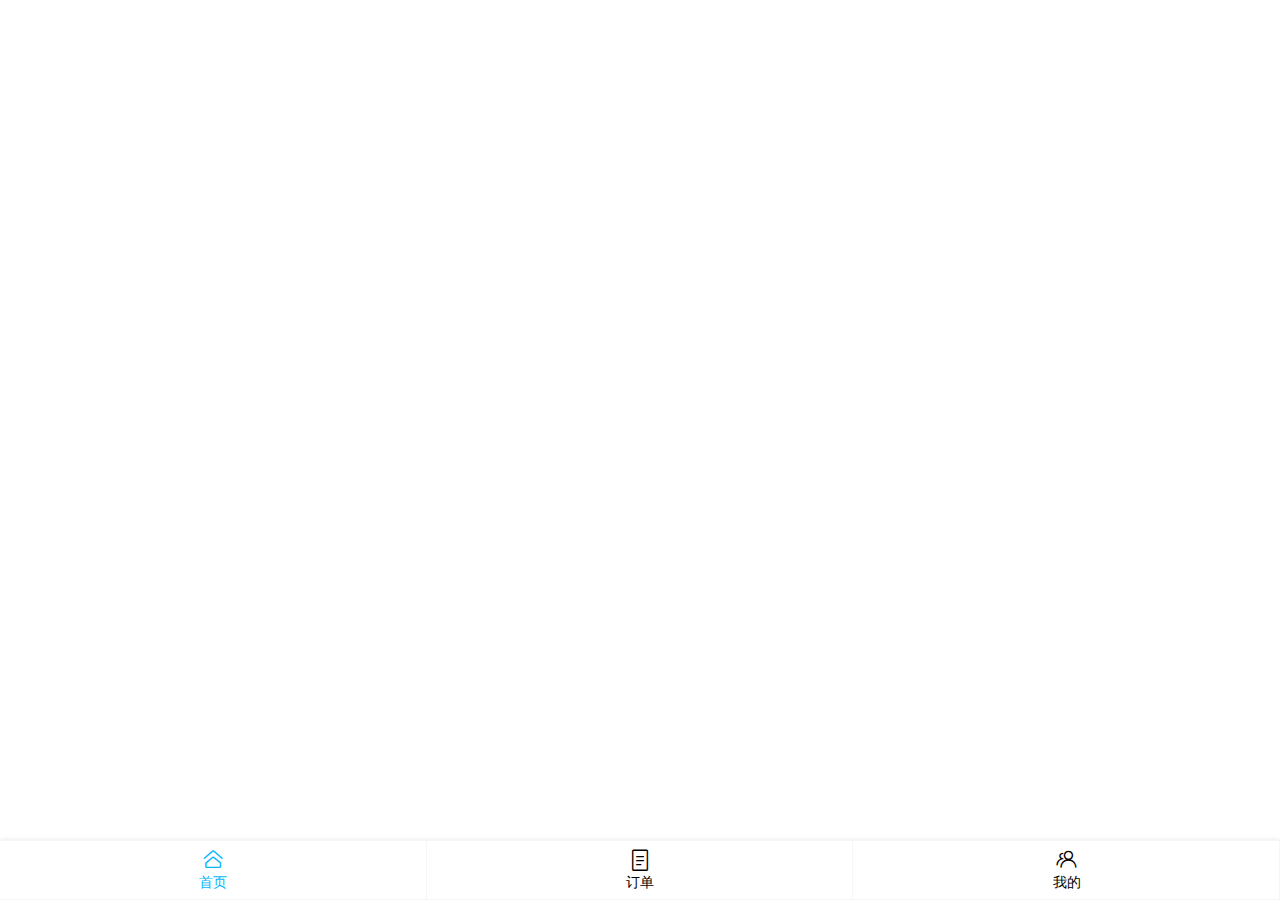
<file: index.html>
<!DOCTYPE html>
<html lang="en">
<head>
  <meta charset="UTF-8">
  <meta http-equiv="X-UA-Compatible" content="IE=edge">
  <meta name="viewport" content="width=device-width, initial-scale=1.0">
  <title>Document</title>
  <link rel="stylesheet" href="./lib/normalize.css">
  <link rel="stylesheet" href="./lib/vant@3.min.css">
  <script src="./lib/vue@3.2.36.js"></script>
  <script src="./lib/vant@3.min.js"></script>
  <style>
    #app{
      padding-bottom: 60px;
    }
  </style>
</head>
<body>
  <div id="app">
    <iframe :src="currentView" frameborder="0"></iframe>
    <van-grid
    
      :icon-size="24"
     :column-num="3" style="position: fixed; bottom: 0;left: 0; width: 100%; z-index: 99; box-shadow: 0 0 5px rgba(0, 0, 0, 0.1);">
      <van-grid-item
       v-for="(item, i) in menu"
        :key="i" :icon="item.icon" 
        @click="click(item)"
        :icon-color="currentView == item.key ? 'rgb(2, 182, 253)' : ''"
        :style="{color:currentView == item.key ? 'rgb(2, 182, 253)' : ''}"
        :icon-size="20"
        >
        <template #text>
          <span style="line-height: 20px; font-size: 14px;line-height: 20px;">{{item.text}}</span>
        </template>
      </van-grid>
    </van-grid>
  </div>
  <style>
    .van-grid-item__content{
      padding: 8px;
    }
  </style>
  <script>
    Vue.createApp(Vue.defineComponent({
      setup() {
        const menu = [
          {
            key: './page/home.html',
            icon:'home-o',
            text: '首页',
          },
          {
            key: './page/order.html',
            icon:'orders-o',
            text: '订单',
          },
          {
            key: './page/me.html',
            icon:'friends-o',
            text: '我的',
          }
        ]
        const currentView = Vue.ref("./page/home.html");
        return{
          menu,
          currentView,
          click(e){
            currentView.value = e.key;
          }
        }
      }
    })).use(vant).mount("#app");
  </script>
</body>
</html>
</file>
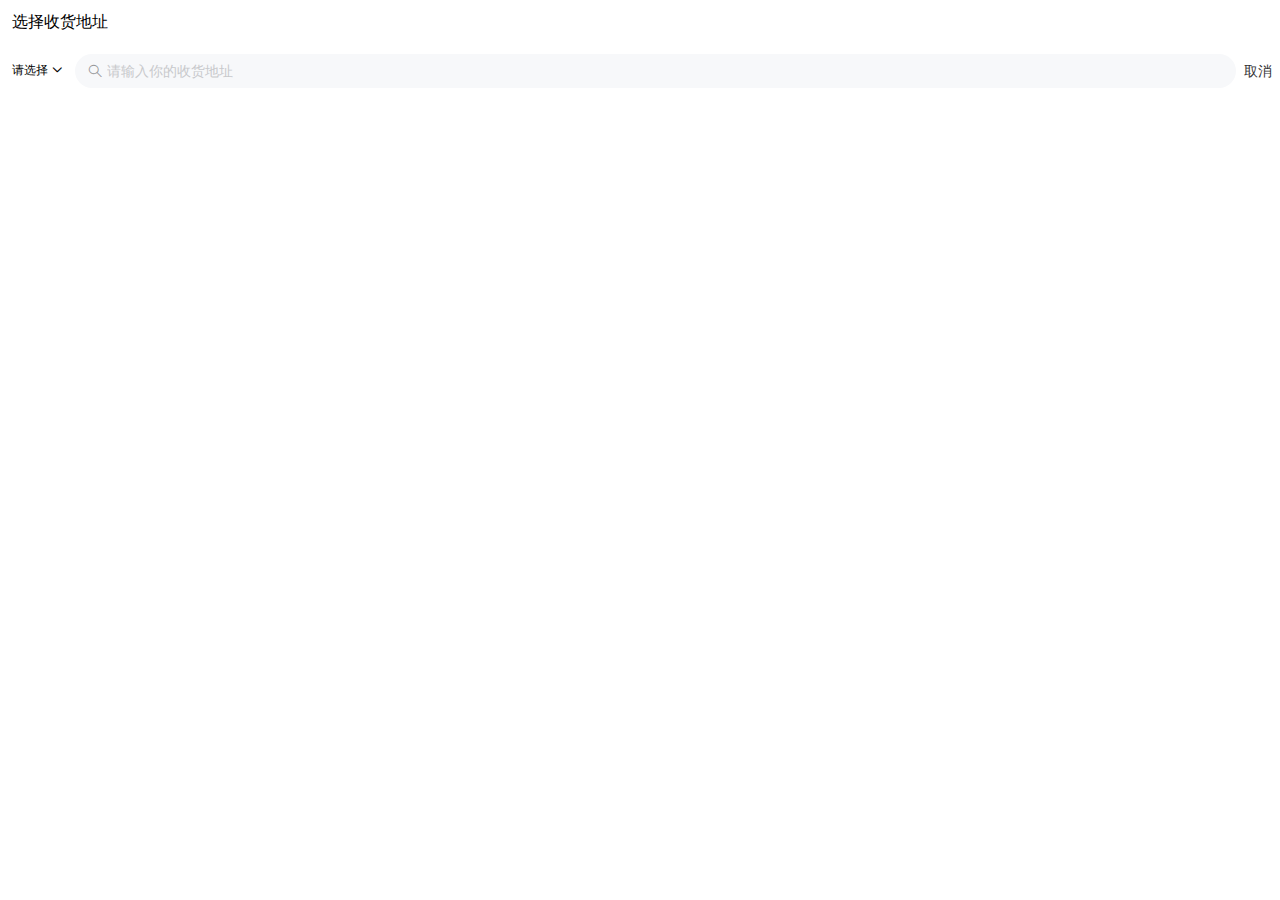
<file: page/address.html>
<!-- 地址页面 -->
<!DOCTYPE html>
<html lang="en">
<head>
  <meta charset="UTF-8">
  <meta http-equiv="X-UA-Compatible" content="IE=edge">
  <meta name="viewport" content="width=device-width, initial-scale=1.0">
  <title>Document</title>
  <link rel="stylesheet" href="../lib/normalize.css">
  <link rel="stylesheet" href="../lib/normalize.css">
  <link rel="stylesheet" href="../lib/vant@3.min.css">
  <script src="../lib/vue@3.2.36.js"></script>
  <script src="../lib/vant@3.min.js"></script>
</head>
<body>
  <div id="app">
    <div class="header-placeholder" style="height:44px;line-height:44px;padding: 0 12px;">
      选择收货地址
    </div>
    <van-search
      show-action
      shape="round"
      placeholder="请输入你的收货地址"
      @cancel="onCancel"
    >
    <template #left>
      <span style="font-size: 12px; margin-right: 12px;">请选择 <van-icon name="arrow-down" /></span> 
    </template>
  </van-search>
  </div>
  <script>
    Vue.createApp(Vue.defineComponent({
      setup() {
        const onCancel = () => {
          window.location.href = "/index.html";
        }
        return{
          onCancel,
        }
      }
    })).use(vant).mount("#app");
  </script>
</body>
</html>
</file>
<file: lib/vant@3.min.css>
:root{--van-black: #000;--van-white: #fff;--van-gray-1: #f7f8fa;--van-gray-2: #f2f3f5;--van-gray-3: #ebedf0;--van-gray-4: #dcdee0;--van-gray-5: #c8c9cc;--van-gray-6: #969799;--van-gray-7: #646566;--van-gray-8: #323233;--van-red: #ee0a24;--van-blue: #1989fa;--van-orange: #ff976a;--van-orange-dark: #ed6a0c;--van-orange-light: #fffbe8;--van-green: #07c160;--van-gradient-red: linear-gradient(to right, #ff6034, #ee0a24);--van-gradient-orange: linear-gradient(to right, #ffd01e, #ff8917);--van-primary-color: var(--van-blue);--van-success-color: var(--van-green);--van-danger-color: var(--van-red);--van-warning-color: var(--van-orange);--van-text-color: var(--van-gray-8);--van-text-color-2: var(--van-gray-6);--van-text-color-3: var(--van-gray-5);--van-text-link-color: #576b95;--van-active-color: var(--van-gray-2);--van-active-opacity: .6;--van-disabled-opacity: .5;--van-background-color: var(--van-gray-1);--van-background-color-light: var(--van-white);--van-padding-base: 4px;--van-padding-xs: 8px;--van-padding-sm: 12px;--van-padding-md: 16px;--van-padding-lg: 24px;--van-padding-xl: 32px;--van-font-size-xs: 10px;--van-font-size-sm: 12px;--van-font-size-md: 14px;--van-font-size-lg: 16px;--van-font-weight-bold: 500;--van-line-height-xs: 14px;--van-line-height-sm: 18px;--van-line-height-md: 20px;--van-line-height-lg: 22px;--van-base-font-family: -apple-system, BlinkMacSystemFont, "Helvetica Neue", Helvetica, Segoe UI, Arial, Roboto, "PingFang SC", "miui", "Hiragino Sans GB", "Microsoft Yahei", sans-serif;--van-price-integer-font-family: Avenir-Heavy, PingFang SC, Helvetica Neue, Arial, sans-serif;--van-animation-duration-base: .3s;--van-animation-duration-fast: .2s;--van-animation-timing-function-enter: ease-out;--van-animation-timing-function-leave: ease-in;--van-border-color: var(--van-gray-3);--van-border-width-base: 1px;--van-border-radius-sm: 2px;--van-border-radius-md: 4px;--van-border-radius-lg: 8px;--van-border-radius-max: 999px}html{-webkit-tap-highlight-color:transparent}body{margin:0;font-family:-apple-system,BlinkMacSystemFont,Helvetica Neue,Helvetica,Segoe UI,Arial,Roboto,PingFang SC,miui,Hiragino Sans GB,Microsoft Yahei,sans-serif}a{text-decoration:none}input,button,textarea{color:inherit;font:inherit}a:focus,input:focus,button:focus,textarea:focus,[class*=van-]:focus{outline:none}ol,ul{margin:0;padding:0;list-style:none}@keyframes van-slide-up-enter{0%{transform:translate3d(0,100%,0)}}@keyframes van-slide-up-leave{to{transform:translate3d(0,100%,0)}}@keyframes van-slide-down-enter{0%{transform:translate3d(0,-100%,0)}}@keyframes van-slide-down-leave{to{transform:translate3d(0,-100%,0)}}@keyframes van-slide-left-enter{0%{transform:translate3d(-100%,0,0)}}@keyframes van-slide-left-leave{to{transform:translate3d(-100%,0,0)}}@keyframes van-slide-right-enter{0%{transform:translate3d(100%,0,0)}}@keyframes van-slide-right-leave{to{transform:translate3d(100%,0,0)}}@keyframes van-fade-in{0%{opacity:0}to{opacity:1}}@keyframes van-fade-out{0%{opacity:1}to{opacity:0}}@keyframes van-rotate{0%{transform:rotate(0)}to{transform:rotate(360deg)}}.van-fade-enter-active{animation:var(--van-animation-duration-base) van-fade-in both var(--van-animation-timing-function-enter)}.van-fade-leave-active{animation:var(--van-animation-duration-base) van-fade-out both var(--van-animation-timing-function-leave)}.van-slide-up-enter-active{animation:van-slide-up-enter var(--van-animation-duration-base) both var(--van-animation-timing-function-enter)}.van-slide-up-leave-active{animation:van-slide-up-leave var(--van-animation-duration-base) both var(--van-animation-timing-function-leave)}.van-slide-down-enter-active{animation:van-slide-down-enter var(--van-animation-duration-base) both var(--van-animation-timing-function-enter)}.van-slide-down-leave-active{animation:van-slide-down-leave var(--van-animation-duration-base) both var(--van-animation-timing-function-leave)}.van-slide-left-enter-active{animation:van-slide-left-enter var(--van-animation-duration-base) both var(--van-animation-timing-function-enter)}.van-slide-left-leave-active{animation:van-slide-left-leave var(--van-animation-duration-base) both var(--van-animation-timing-function-leave)}.van-slide-right-enter-active{animation:van-slide-right-enter var(--van-animation-duration-base) both var(--van-animation-timing-function-enter)}.van-slide-right-leave-active{animation:van-slide-right-leave var(--van-animation-duration-base) both var(--van-animation-timing-function-leave)}.van-clearfix:after{display:table;clear:both;content:""}.van-ellipsis{overflow:hidden;white-space:nowrap;text-overflow:ellipsis}.van-multi-ellipsis--l2{display:-webkit-box;overflow:hidden;text-overflow:ellipsis;-webkit-line-clamp:2;-webkit-box-orient:vertical}.van-multi-ellipsis--l3{display:-webkit-box;overflow:hidden;text-overflow:ellipsis;-webkit-line-clamp:3;-webkit-box-orient:vertical}.van-safe-area-top{padding-top:constant(safe-area-inset-top);padding-top:env(safe-area-inset-top)}.van-safe-area-bottom{padding-bottom:constant(safe-area-inset-bottom);padding-bottom:env(safe-area-inset-bottom)}.van-haptics-feedback{cursor:pointer}.van-haptics-feedback:active{opacity:var(--van-active-opacity)}[class*=van-hairline]:after{position:absolute;box-sizing:border-box;content:" ";pointer-events:none;top:-50%;right:-50%;bottom:-50%;left:-50%;border:0 solid var(--van-border-color);transform:scale(.5)}.van-hairline,.van-hairline--top,.van-hairline--left,.van-hairline--right,.van-hairline--bottom,.van-hairline--surround,.van-hairline--top-bottom{position:relative}.van-hairline--top:after{border-top-width:1px}.van-hairline--left:after{border-left-width:1px}.van-hairline--right:after{border-right-width:1px}.van-hairline--bottom:after{border-bottom-width:1px}.van-hairline--top-bottom:after,.van-hairline-unset--top-bottom:after{border-width:1px 0}.van-hairline--surround:after{border-width:1px}:root{--van-action-bar-background-color: var(--van-background-color-light);--van-action-bar-height: 50px}.van-action-bar{position:fixed;right:0;bottom:0;left:0;display:flex;align-items:center;box-sizing:content-box;height:var(--van-action-bar-height);background:var(--van-action-bar-background-color)}:root{--van-badge-size: 16px;--van-badge-color: var(--van-white);--van-badge-padding: 0 3px;--van-badge-font-size: var(--van-font-size-sm);--van-badge-font-weight: var(--van-font-weight-bold);--van-badge-border-width: var(--van-border-width-base);--van-badge-background-color: var(--van-danger-color);--van-badge-dot-color: var(--van-danger-color);--van-badge-dot-size: 8px;--van-badge-font-family: -apple-system-font, Helvetica Neue, Arial, sans-serif}.van-badge{display:inline-block;box-sizing:border-box;min-width:var(--van-badge-size);padding:var(--van-badge-padding);color:var(--van-badge-color);font-weight:var(--van-badge-font-weight);font-size:var(--van-badge-font-size);font-family:var(--van-badge-font-family);line-height:1.2;text-align:center;background:var(--van-badge-background-color);border:var(--van-badge-border-width) solid var(--van-background-color-light);border-radius:var(--van-border-radius-max)}.van-badge--fixed{position:absolute;transform-origin:100%}.van-badge--top-left{top:0;left:0;transform:translate(-50%,-50%)}.van-badge--top-right{top:0;right:0;transform:translate(50%,-50%)}.van-badge--bottom-left{bottom:0;left:0;transform:translate(-50%,50%)}.van-badge--bottom-right{bottom:0;right:0;transform:translate(50%,50%)}.van-badge--dot{width:var(--van-badge-dot-size);min-width:0;height:var(--van-badge-dot-size);background:var(--van-badge-dot-color);border-radius:100%;border:none;padding:0}.van-badge__wrapper{position:relative;display:inline-block}.van-icon{position:relative;display:inline-block;font: 14px/1 vant-icon;font-size:inherit;text-rendering:auto;-webkit-font-smoothing:antialiased}.van-icon:before{display:inline-block}.van-icon-exchange:before{content:"\e6af"}.van-icon-eye:before{content:"\e6b0"}.van-icon-enlarge:before{content:"\e6b1"}.van-icon-expand-o:before{content:"\e6b2"}.van-icon-eye-o:before{content:"\e6b3"}.van-icon-expand:before{content:"\e6b4"}.van-icon-filter-o:before{content:"\e6b5"}.van-icon-fire:before{content:"\e6b6"}.van-icon-fail:before{content:"\e6b7"}.van-icon-failure:before{content:"\e6b8"}.van-icon-fire-o:before{content:"\e6b9"}.van-icon-flag-o:before{content:"\e6ba"}.van-icon-font:before{content:"\e6bb"}.van-icon-font-o:before{content:"\e6bc"}.van-icon-gem-o:before{content:"\e6bd"}.van-icon-flower-o:before{content:"\e6be"}.van-icon-gem:before{content:"\e6bf"}.van-icon-gift-card:before{content:"\e6c0"}.van-icon-friends:before{content:"\e6c1"}.van-icon-friends-o:before{content:"\e6c2"}.van-icon-gold-coin:before{content:"\e6c3"}.van-icon-gold-coin-o:before{content:"\e6c4"}.van-icon-good-job-o:before{content:"\e6c5"}.van-icon-gift:before{content:"\e6c6"}.van-icon-gift-o:before{content:"\e6c7"}.van-icon-gift-card-o:before{content:"\e6c8"}.van-icon-good-job:before{content:"\e6c9"}.van-icon-home-o:before{content:"\e6ca"}.van-icon-goods-collect:before{content:"\e6cb"}.van-icon-graphic:before{content:"\e6cc"}.van-icon-goods-collect-o:before{content:"\e6cd"}.van-icon-hot-o:before{content:"\e6ce"}.van-icon-info:before{content:"\e6cf"}.van-icon-hotel-o:before{content:"\e6d0"}.van-icon-info-o:before{content:"\e6d1"}.van-icon-hot-sale-o:before{content:"\e6d2"}.van-icon-hot:before{content:"\e6d3"}.van-icon-like:before{content:"\e6d4"}.van-icon-idcard:before{content:"\e6d5"}.van-icon-invitation:before{content:"\e6d6"}.van-icon-like-o:before{content:"\e6d7"}.van-icon-hot-sale:before{content:"\e6d8"}.van-icon-location-o:before{content:"\e6d9"}.van-icon-location:before{content:"\e6da"}.van-icon-label:before{content:"\e6db"}.van-icon-lock:before{content:"\e6dc"}.van-icon-label-o:before{content:"\e6dd"}.van-icon-map-marked:before{content:"\e6de"}.van-icon-logistics:before{content:"\e6df"}.van-icon-manager:before{content:"\e6e0"}.van-icon-more:before{content:"\e6e1"}.van-icon-live:before{content:"\e6e2"}.van-icon-manager-o:before{content:"\e6e3"}.van-icon-medal:before{content:"\e6e4"}.van-icon-more-o:before{content:"\e6e5"}.van-icon-music-o:before{content:"\e6e6"}.van-icon-music:before{content:"\e6e7"}.van-icon-new-arrival-o:before{content:"\e6e8"}.van-icon-medal-o:before{content:"\e6e9"}.van-icon-new-o:before{content:"\e6ea"}.van-icon-free-postage:before{content:"\e6eb"}.van-icon-newspaper-o:before{content:"\e6ec"}.van-icon-new-arrival:before{content:"\e6ed"}.van-icon-minus:before{content:"\e6ee"}.van-icon-orders-o:before{content:"\e6ef"}.van-icon-new:before{content:"\e6f0"}.van-icon-paid:before{content:"\e6f1"}.van-icon-notes-o:before{content:"\e6f2"}.van-icon-other-pay:before{content:"\e6f3"}.van-icon-pause-circle:before{content:"\e6f4"}.van-icon-pause:before{content:"\e6f5"}.van-icon-pause-circle-o:before{content:"\e6f6"}.van-icon-peer-pay:before{content:"\e6f7"}.van-icon-pending-payment:before{content:"\e6f8"}.van-icon-passed:before{content:"\e6f9"}.van-icon-plus:before{content:"\e6fa"}.van-icon-phone-circle-o:before{content:"\e6fb"}.van-icon-phone-o:before{content:"\e6fc"}.van-icon-printer:before{content:"\e6fd"}.van-icon-photo-fail:before{content:"\e6fe"}.van-icon-phone:before{content:"\e6ff"}.van-icon-photo-o:before{content:"\e700"}.van-icon-play-circle:before{content:"\e701"}.van-icon-play:before{content:"\e702"}.van-icon-phone-circle:before{content:"\e703"}.van-icon-point-gift-o:before{content:"\e704"}.van-icon-point-gift:before{content:"\e705"}.van-icon-play-circle-o:before{content:"\e706"}.van-icon-shrink:before{content:"\e707"}.van-icon-photo:before{content:"\e708"}.van-icon-qr:before{content:"\e709"}.van-icon-qr-invalid:before{content:"\e70a"}.van-icon-question-o:before{content:"\e70b"}.van-icon-revoke:before{content:"\e70c"}.van-icon-replay:before{content:"\e70d"}.van-icon-service:before{content:"\e70e"}.van-icon-question:before{content:"\e70f"}.van-icon-search:before{content:"\e710"}.van-icon-refund-o:before{content:"\e711"}.van-icon-service-o:before{content:"\e712"}.van-icon-scan:before{content:"\e713"}.van-icon-share:before{content:"\e714"}.van-icon-send-gift-o:before{content:"\e715"}.van-icon-share-o:before{content:"\e716"}.van-icon-setting:before{content:"\e717"}.van-icon-points:before{content:"\e718"}.van-icon-photograph:before{content:"\e719"}.van-icon-shop:before{content:"\e71a"}.van-icon-shop-o:before{content:"\e71b"}.van-icon-shop-collect-o:before{content:"\e71c"}.van-icon-shop-collect:before{content:"\e71d"}.van-icon-smile:before{content:"\e71e"}.van-icon-shopping-cart-o:before{content:"\e71f"}.van-icon-sign:before{content:"\e720"}.van-icon-sort:before{content:"\e721"}.van-icon-star-o:before{content:"\e722"}.van-icon-smile-comment-o:before{content:"\e723"}.van-icon-stop:before{content:"\e724"}.van-icon-stop-circle-o:before{content:"\e725"}.van-icon-smile-o:before{content:"\e726"}.van-icon-star:before{content:"\e727"}.van-icon-success:before{content:"\e728"}.van-icon-stop-circle:before{content:"\e729"}.van-icon-records:before{content:"\e72a"}.van-icon-shopping-cart:before{content:"\e72b"}.van-icon-tosend:before{content:"\e72c"}.van-icon-todo-list:before{content:"\e72d"}.van-icon-thumb-circle-o:before{content:"\e72e"}.van-icon-thumb-circle:before{content:"\e72f"}.van-icon-umbrella-circle:before{content:"\e730"}.van-icon-underway:before{content:"\e731"}.van-icon-upgrade:before{content:"\e732"}.van-icon-todo-list-o:before{content:"\e733"}.van-icon-tv-o:before{content:"\e734"}.van-icon-underway-o:before{content:"\e735"}.van-icon-user-o:before{content:"\e736"}.van-icon-vip-card-o:before{content:"\e737"}.van-icon-vip-card:before{content:"\e738"}.van-icon-send-gift:before{content:"\e739"}.van-icon-wap-home:before{content:"\e73a"}.van-icon-wap-nav:before{content:"\e73b"}.van-icon-volume-o:before{content:"\e73c"}.van-icon-video:before{content:"\e73d"}.van-icon-wap-home-o:before{content:"\e73e"}.van-icon-volume:before{content:"\e73f"}.van-icon-warning:before{content:"\e740"}.van-icon-weapp-nav:before{content:"\e741"}.van-icon-wechat-pay:before{content:"\e742"}.van-icon-warning-o:before{content:"\e743"}.van-icon-wechat:before{content:"\e744"}.van-icon-setting-o:before{content:"\e745"}.van-icon-youzan-shield:before{content:"\e746"}.van-icon-warn-o:before{content:"\e747"}.van-icon-smile-comment:before{content:"\e748"}.van-icon-user-circle-o:before{content:"\e749"}.van-icon-video-o:before{content:"\e74a"}.van-icon-add-square:before{content:"\e65c"}.van-icon-add:before{content:"\e65d"}.van-icon-arrow-down:before{content:"\e65e"}.van-icon-arrow-up:before{content:"\e65f"}.van-icon-arrow:before{content:"\e660"}.van-icon-after-sale:before{content:"\e661"}.van-icon-add-o:before{content:"\e662"}.van-icon-alipay:before{content:"\e663"}.van-icon-ascending:before{content:"\e664"}.van-icon-apps-o:before{content:"\e665"}.van-icon-aim:before{content:"\e666"}.van-icon-award:before{content:"\e667"}.van-icon-arrow-left:before{content:"\e668"}.van-icon-award-o:before{content:"\e669"}.van-icon-audio:before{content:"\e66a"}.van-icon-bag-o:before{content:"\e66b"}.van-icon-balance-list:before{content:"\e66c"}.van-icon-back-top:before{content:"\e66d"}.van-icon-bag:before{content:"\e66e"}.van-icon-balance-pay:before{content:"\e66f"}.van-icon-balance-o:before{content:"\e670"}.van-icon-bar-chart-o:before{content:"\e671"}.van-icon-bars:before{content:"\e672"}.van-icon-balance-list-o:before{content:"\e673"}.van-icon-birthday-cake-o:before{content:"\e674"}.van-icon-bookmark:before{content:"\e675"}.van-icon-bill:before{content:"\e676"}.van-icon-bell:before{content:"\e677"}.van-icon-browsing-history-o:before{content:"\e678"}.van-icon-browsing-history:before{content:"\e679"}.van-icon-bookmark-o:before{content:"\e67a"}.van-icon-bulb-o:before{content:"\e67b"}.van-icon-bullhorn-o:before{content:"\e67c"}.van-icon-bill-o:before{content:"\e67d"}.van-icon-calendar-o:before{content:"\e67e"}.van-icon-brush-o:before{content:"\e67f"}.van-icon-card:before{content:"\e680"}.van-icon-cart-o:before{content:"\e681"}.van-icon-cart-circle:before{content:"\e682"}.van-icon-cart-circle-o:before{content:"\e683"}.van-icon-cart:before{content:"\e684"}.van-icon-cash-on-deliver:before{content:"\e685"}.van-icon-cash-back-record:before{content:"\e686"}.van-icon-cashier-o:before{content:"\e687"}.van-icon-chart-trending-o:before{content:"\e688"}.van-icon-certificate:before{content:"\e689"}.van-icon-chat:before{content:"\e68a"}.van-icon-clear:before{content:"\e68b"}.van-icon-chat-o:before{content:"\e68c"}.van-icon-checked:before{content:"\e68d"}.van-icon-clock:before{content:"\e68e"}.van-icon-clock-o:before{content:"\e68f"}.van-icon-close:before{content:"\e690"}.van-icon-closed-eye:before{content:"\e691"}.van-icon-circle:before{content:"\e692"}.van-icon-cluster-o:before{content:"\e693"}.van-icon-column:before{content:"\e694"}.van-icon-comment-circle-o:before{content:"\e695"}.van-icon-cluster:before{content:"\e696"}.van-icon-comment:before{content:"\e697"}.van-icon-comment-o:before{content:"\e698"}.van-icon-comment-circle:before{content:"\e699"}.van-icon-completed:before{content:"\e69a"}.van-icon-credit-pay:before{content:"\e69b"}.van-icon-coupon:before{content:"\e69c"}.van-icon-debit-pay:before{content:"\e69d"}.van-icon-coupon-o:before{content:"\e69e"}.van-icon-contact:before{content:"\e69f"}.van-icon-descending:before{content:"\e6a0"}.van-icon-desktop-o:before{content:"\e6a1"}.van-icon-diamond-o:before{content:"\e6a2"}.van-icon-description:before{content:"\e6a3"}.van-icon-delete:before{content:"\e6a4"}.van-icon-diamond:before{content:"\e6a5"}.van-icon-delete-o:before{content:"\e6a6"}.van-icon-cross:before{content:"\e6a7"}.van-icon-edit:before{content:"\e6a8"}.van-icon-ellipsis:before{content:"\e6a9"}.van-icon-down:before{content:"\e6aa"}.van-icon-discount:before{content:"\e6ab"}.van-icon-ecard-pay:before{content:"\e6ac"}.van-icon-envelop-o:before{content:"\e6ae"}.van-icon-shield-o:before{content:"\e74b"}.van-icon-guide-o:before{content:"\e74c"}.van-icon-cash-o:before{content:"\e74d"}.van-icon-qq:before{content:"\e74e"}.van-icon-wechat-moments:before{content:"\e74f"}.van-icon-weibo:before{content:"\e750"}.van-icon-link-o:before{content:"\e751"}.van-icon-miniprogram-o:before{content:"\e752"}@font-face{font-weight:400;font-family:vant-icon;font-style:normal;font-display:auto;src:url([data-uri]) format("woff2"),url(//at.alicdn.com/t/font_2553510_iv4v8nulyz.woff?t=1649083952952) format("woff"),url(//at.alicdn.com/t/font_2553510_iv4v8nulyz.ttf?t=1649083952952) format("truetype")}.van-icon__image{display:block;width:1em;height:1em;object-fit:contain}:root{--van-rate-icon-size: 20px;--van-rate-icon-gutter: var(--van-padding-base);--van-rate-icon-void-color: var(--van-gray-5);--van-rate-icon-full-color: var(--van-danger-color);--van-rate-icon-disabled-color: var(--van-gray-5)}.van-rate{display:inline-flex;cursor:pointer;-webkit-user-select:none;user-select:none;flex-wrap:wrap}.van-rate__item{position:relative}.van-rate__item:not(:last-child){padding-right:var(--van-rate-icon-gutter)}.van-rate__icon{display:block;width:1em;color:var(--van-rate-icon-void-color);font-size:var(--van-rate-icon-size)}.van-rate__icon--half{position:absolute;top:0;left:0;overflow:hidden}.van-rate__icon--full{color:var(--van-rate-icon-full-color)}.van-rate__icon--disabled{color:var(--van-rate-icon-disabled-color)}.van-rate--disabled{cursor:not-allowed}.van-rate--readonly{cursor:default}:root{--van-notice-bar-height: 40px;--van-notice-bar-padding: 0 var(--van-padding-md);--van-notice-bar-wrapable-padding: var(--van-padding-xs) var(--van-padding-md);--van-notice-bar-text-color: var(--van-orange-dark);--van-notice-bar-font-size: var(--van-font-size-md);--van-notice-bar-line-height: 24px;--van-notice-bar-background-color: var(--van-orange-light);--van-notice-bar-icon-size: 16px;--van-notice-bar-icon-min-width: 24px}.van-notice-bar{position:relative;display:flex;align-items:center;height:var(--van-notice-bar-height);padding:var(--van-notice-bar-padding);color:var(--van-notice-bar-text-color);font-size:var(--van-notice-bar-font-size);line-height:var(--van-notice-bar-line-height);background:var(--van-notice-bar-background-color)}.van-notice-bar__left-icon,.van-notice-bar__right-icon{min-width:var(--van-notice-bar-icon-min-width);font-size:var(--van-notice-bar-icon-size)}.van-notice-bar__right-icon{text-align:right;cursor:pointer}.van-notice-bar__wrap{position:relative;display:flex;flex:1;align-items:center;height:100%;overflow:hidden}.van-notice-bar__content{position:absolute;white-space:nowrap;transition-timing-function:linear}.van-notice-bar__content.van-ellipsis{max-width:100%}.van-notice-bar--wrapable{height:auto;padding:var(--van-notice-bar-wrapable-padding)}.van-notice-bar--wrapable .van-notice-bar__wrap{height:auto}.van-notice-bar--wrapable .van-notice-bar__content{position:relative;white-space:normal;word-wrap:break-word}:root{--van-nav-bar-height: 46px;--van-nav-bar-background-color: var(--van-background-color-light);--van-nav-bar-arrow-size: 16px;--van-nav-bar-icon-color: var(--van-primary-color);--van-nav-bar-text-color: var(--van-primary-color);--van-nav-bar-title-font-size: var(--van-font-size-lg);--van-nav-bar-title-text-color: var(--van-text-color);--van-nav-bar-z-index: 1}.van-nav-bar{position:relative;z-index:var(--van-nav-bar-z-index);line-height:var(--van-line-height-lg);text-align:center;background:var(--van-nav-bar-background-color);-webkit-user-select:none;user-select:none}.van-nav-bar--fixed{position:fixed;top:0;left:0;width:100%}.van-nav-bar--safe-area-inset-top{padding-top:constant(safe-area-inset-top);padding-top:env(safe-area-inset-top)}.van-nav-bar .van-icon{color:var(--van-nav-bar-icon-color)}.van-nav-bar__content{position:relative;display:flex;align-items:center;height:var(--van-nav-bar-height)}.van-nav-bar__arrow{margin-right:var(--van-padding-base);font-size:var(--van-nav-bar-arrow-size)}.van-nav-bar__title{max-width:60%;margin:0 auto;color:var(--van-nav-bar-title-text-color);font-weight:var(--van-font-weight-bold);font-size:var(--van-nav-bar-title-font-size)}.van-nav-bar__left,.van-nav-bar__right{position:absolute;top:0;bottom:0;display:flex;align-items:center;padding:0 var(--van-padding-md);font-size:var(--van-font-size-md)}.van-nav-bar__left{left:0}.van-nav-bar__right{right:0}.van-nav-bar__text{color:var(--van-nav-bar-text-color)}:root{--van-image-placeholder-text-color: var(--van-text-color-2);--van-image-placeholder-font-size: var(--van-font-size-md);--van-image-placeholder-background-color: var(--van-background-color);--van-image-loading-icon-size: 32px;--van-image-loading-icon-color: var(--van-gray-4);--van-image-error-icon-size: 32px;--van-image-error-icon-color: var(--van-gray-4)}.van-image{position:relative;display:inline-block}.van-image--round{overflow:hidden;border-radius:var(--van-border-radius-max)}.van-image--round .van-image__img{border-radius:inherit}.van-image__img,.van-image__error,.van-image__loading{display:block;width:100%;height:100%}.van-image__error,.van-image__loading{position:absolute;top:0;left:0;display:flex;flex-direction:column;align-items:center;justify-content:center;color:var(--van-image-placeholder-text-color);font-size:var(--van-image-placeholder-font-size);background:var(--van-image-placeholder-background-color)}.van-image__loading-icon{color:var(--van-image-loading-icon-color);font-size:var(--van-image-loading-icon-size)}.van-image__error-icon{color:var(--van-image-error-icon-color);font-size:var(--van-image-error-icon-size)}:root{--van-tag-padding: 0 var(--van-padding-base);--van-tag-text-color: var(--van-white);--van-tag-font-size: var(--van-font-size-sm);--van-tag-border-radius: 2px;--van-tag-line-height: 16px;--van-tag-medium-padding: 2px 6px;--van-tag-large-padding: var(--van-padding-base) var(--van-padding-xs);--van-tag-large-border-radius: var(--van-border-radius-md);--van-tag-large-font-size: var(--van-font-size-md);--van-tag-round-border-radius: var(--van-border-radius-max);--van-tag-danger-color: var(--van-danger-color);--van-tag-primary-color: var(--van-primary-color);--van-tag-success-color: var(--van-success-color);--van-tag-warning-color: var(--van-warning-color);--van-tag-default-color: var(--van-gray-6);--van-tag-plain-background-color: var(--van-background-color-light)}.van-tag{position:relative;display:inline-flex;align-items:center;padding:var(--van-tag-padding);color:var(--van-tag-text-color);font-size:var(--van-tag-font-size);line-height:var(--van-tag-line-height);border-radius:var(--van-tag-border-radius)}.van-tag--default{background:var(--van-tag-default-color)}.van-tag--default.van-tag--plain{color:var(--van-tag-default-color)}.van-tag--danger{background:var(--van-tag-danger-color)}.van-tag--danger.van-tag--plain{color:var(--van-tag-danger-color)}.van-tag--primary{background:var(--van-tag-primary-color)}.van-tag--primary.van-tag--plain{color:var(--van-tag-primary-color)}.van-tag--success{background:var(--van-tag-success-color)}.van-tag--success.van-tag--plain{color:var(--van-tag-success-color)}.van-tag--warning{background:var(--van-tag-warning-color)}.van-tag--warning.van-tag--plain{color:var(--van-tag-warning-color)}.van-tag--plain{background:var(--van-tag-plain-background-color);border-color:currentColor}.van-tag--plain:before{position:absolute;top:0;right:0;bottom:0;left:0;border:1px solid;border-color:inherit;border-radius:inherit;content:"";pointer-events:none}.van-tag--medium{padding:var(--van-tag-medium-padding)}.van-tag--large{padding:var(--van-tag-large-padding);font-size:var(--van-tag-large-font-size);border-radius:var(--van-tag-large-border-radius)}.van-tag--mark{border-radius:0 var(--van-tag-round-border-radius) var(--van-tag-round-border-radius) 0}.van-tag--mark:after{display:block;width:2px;content:""}.van-tag--round{border-radius:var(--van-tag-round-border-radius)}.van-tag__close{margin-left:2px}:root{--van-card-padding: var(--van-padding-xs) var(--van-padding-md);--van-card-font-size: var(--van-font-size-sm);--van-card-text-color: var(--van-text-color);--van-card-background-color: var(--van-gray-1);--van-card-thumb-size: 88px;--van-card-thumb-border-radius: var(--van-border-radius-lg);--van-card-title-line-height: 16px;--van-card-desc-color: var(--van-gray-7);--van-card-desc-line-height: var(--van-line-height-md);--van-card-price-color: var(--van-gray-8);--van-card-origin-price-color: var(--van-text-color-2);--van-card-num-color: var(--van-text-color-2);--van-card-origin-price-font-size: var(--van-font-size-xs);--van-card-price-font-size: var(--van-font-size-sm);--van-card-price-integer-font-size: var(--van-font-size-lg);--van-card-price-font-family: var(--van-price-integer-font-family)}.van-card{position:relative;box-sizing:border-box;padding:var(--van-card-padding);color:var(--van-card-text-color);font-size:var(--van-card-font-size);background:var(--van-card-background-color)}.van-card:not(:first-child){margin-top:var(--van-padding-xs)}.van-card__header{display:flex}.van-card__thumb{position:relative;flex:none;width:var(--van-card-thumb-size);height:var(--van-card-thumb-size);margin-right:var(--van-padding-xs)}.van-card__thumb img{border-radius:var(--van-card-thumb-border-radius)}.van-card__content{position:relative;display:flex;flex:1;flex-direction:column;justify-content:space-between;min-width:0;min-height:var(--van-card-thumb-size)}.van-card__content--centered{justify-content:center}.van-card__title,.van-card__desc{word-wrap:break-word}.van-card__title{max-height:32px;font-weight:var(--van-font-weight-bold);line-height:var(--van-card-title-line-height)}.van-card__desc{max-height:var(--van-card-desc-line-height);color:var(--van-card-desc-color);line-height:var(--van-card-desc-line-height)}.van-card__bottom{line-height:var(--van-line-height-md)}.van-card__price{display:inline-block;color:var(--van-card-price-color);font-weight:var(--van-font-weight-bold);font-size:var(--van-card-price-font-size)}.van-card__price-integer{font-size:var(--van-card-price-integer-font-size);font-family:var(--van-card-price-font-family)}.van-card__price-decimal{font-family:var(--van-card-price-font-family)}.van-card__origin-price{display:inline-block;margin-left:5px;color:var(--van-card-origin-price-color);font-size:var(--van-card-origin-price-font-size);text-decoration:line-through}.van-card__num{float:right;color:var(--van-card-num-color)}.van-card__tag{position:absolute;top:2px;left:0}.van-card__footer{flex:none;text-align:right}.van-card__footer .van-button{margin-left:5px}:root{--van-cell-font-size: var(--van-font-size-md);--van-cell-line-height: 24px;--van-cell-vertical-padding: 10px;--van-cell-horizontal-padding: var(--van-padding-md);--van-cell-text-color: var(--van-text-color);--van-cell-background-color: var(--van-background-color-light);--van-cell-border-color: var(--van-border-color);--van-cell-active-color: var(--van-active-color);--van-cell-required-color: var(--van-danger-color);--van-cell-label-color: var(--van-text-color-2);--van-cell-label-font-size: var(--van-font-size-sm);--van-cell-label-line-height: var(--van-line-height-sm);--van-cell-label-margin-top: var(--van-padding-base);--van-cell-value-color: var(--van-text-color-2);--van-cell-icon-size: 16px;--van-cell-right-icon-color: var(--van-gray-6);--van-cell-large-vertical-padding: var(--van-padding-sm);--van-cell-large-title-font-size: var(--van-font-size-lg);--van-cell-large-label-font-size: var(--van-font-size-md)}.van-cell{position:relative;display:flex;box-sizing:border-box;width:100%;padding:var(--van-cell-vertical-padding) var(--van-cell-horizontal-padding);overflow:hidden;color:var(--van-cell-text-color);font-size:var(--van-cell-font-size);line-height:var(--van-cell-line-height);background:var(--van-cell-background-color)}.van-cell:after{position:absolute;box-sizing:border-box;content:" ";pointer-events:none;right:var(--van-padding-md);bottom:0;left:var(--van-padding-md);border-bottom:1px solid var(--van-cell-border-color);transform:scaleY(.5)}.van-cell:last-child:after,.van-cell--borderless:after{display:none}.van-cell__label{margin-top:var(--van-cell-label-margin-top);color:var(--van-cell-label-color);font-size:var(--van-cell-label-font-size);line-height:var(--van-cell-label-line-height)}.van-cell__title,.van-cell__value{flex:1}.van-cell__value{position:relative;overflow:hidden;color:var(--van-cell-value-color);text-align:right;vertical-align:middle;word-wrap:break-word}.van-cell__value--alone{color:var(--van-text-color);text-align:left}.van-cell__left-icon,.van-cell__right-icon{height:var(--van-cell-line-height);font-size:var(--van-cell-icon-size);line-height:var(--van-cell-line-height)}.van-cell__left-icon{margin-right:var(--van-padding-base)}.van-cell__right-icon{margin-left:var(--van-padding-base);color:var(--van-cell-right-icon-color)}.van-cell--clickable{cursor:pointer}.van-cell--clickable:active{background-color:var(--van-cell-active-color)}.van-cell--required{overflow:visible}.van-cell--required:before{position:absolute;left:var(--van-padding-xs);color:var(--van-cell-required-color);font-size:var(--van-cell-font-size);content:"*"}.van-cell--center{align-items:center}.van-cell--large{padding-top:var(--van-cell-large-vertical-padding);padding-bottom:var(--van-cell-large-vertical-padding)}.van-cell--large .van-cell__title{font-size:var(--van-cell-large-title-font-size)}.van-cell--large .van-cell__label{font-size:var(--van-cell-large-label-font-size)}:root{--van-coupon-cell-selected-text-color: var(--van-text-color)}.van-coupon-cell__value--selected{color:var(--van-coupon-cell-selected-text-color)}:root{--van-contact-card-padding: var(--van-padding-md);--van-contact-card-add-icon-size: 40px;--van-contact-card-add-icon-color: var(--van-primary-color);--van-contact-card-value-line-height: var(--van-line-height-md)}.van-contact-card{padding:var(--van-contact-card-padding)}.van-contact-card__value{margin-left:5px;line-height:var(--van-contact-card-value-line-height)}.van-contact-card--add .van-contact-card__value{line-height:var(--van-contact-card-add-icon-size)}.van-contact-card--add .van-cell__left-icon{color:var(--van-contact-card-add-icon-color);font-size:var(--van-contact-card-add-icon-size)}.van-contact-card:before{position:absolute;right:0;bottom:0;left:0;height:2px;background:repeating-linear-gradient(-45deg,var(--van-warning-color) 0,var(--van-warning-color) 20%,transparent 0,transparent 25%,var(--van-primary-color) 0,var(--van-primary-color) 45%,transparent 0,transparent 50%);background-size:80px;content:""}:root{--van-collapse-item-transition-duration: var(--van-animation-duration-base);--van-collapse-item-content-padding: var(--van-padding-sm) var(--van-padding-md);--van-collapse-item-content-font-size: var(--van-font-size-md);--van-collapse-item-content-line-height: 1.5;--van-collapse-item-content-text-color: var(--van-text-color-2);--van-collapse-item-content-background-color: var(--van-background-color-light);--van-collapse-item-title-disabled-color: var(--van-text-color-3)}.van-collapse-item{position:relative}.van-collapse-item--border:after{position:absolute;box-sizing:border-box;content:" ";pointer-events:none;top:0;right:var(--van-padding-md);left:var(--van-padding-md);border-top:1px solid var(--van-border-color);transform:scaleY(.5)}.van-collapse-item__title .van-cell__right-icon:before{transform:rotate(90deg) translateZ(0);transition:transform var(--van-collapse-item-transition-duration)}.van-collapse-item__title:after{right:var(--van-padding-md);display:none}.van-collapse-item__title--expanded .van-cell__right-icon:before{transform:rotate(-90deg)}.van-collapse-item__title--expanded:after{display:block}.van-collapse-item__title--borderless:after{display:none}.van-collapse-item__title--disabled{cursor:not-allowed}.van-collapse-item__title--disabled,.van-collapse-item__title--disabled .van-cell__right-icon{color:var(--van-collapse-item-title-disabled-color)}.van-collapse-item__wrapper{overflow:hidden;transition:height var(--van-collapse-item-transition-duration) ease-in-out;will-change:height}.van-collapse-item__content{padding:var(--van-collapse-item-content-padding);color:var(--van-collapse-item-content-text-color);font-size:var(--van-collapse-item-content-font-size);line-height:var(--van-collapse-item-content-line-height);background:var(--van-collapse-item-content-background-color)}:root{--van-field-label-width: 6.2em;--van-field-label-color: var(--van-gray-7);--van-field-label-margin-right: var(--van-padding-sm);--van-field-input-text-color: var(--van-text-color);--van-field-input-error-text-color: var(--van-danger-color);--van-field-input-disabled-text-color: var(--van-text-color-3);--van-field-placeholder-text-color: var(--van-text-color-3);--van-field-icon-size: 16px;--van-field-clear-icon-size: 16px;--van-field-clear-icon-color: var(--van-gray-5);--van-field-right-icon-color: var(--van-gray-6);--van-field-error-message-color: var(--van-danger-color);--van-field-error-message-font-size: 12px;--van-field-text-area-min-height: 60px;--van-field-word-limit-color: var(--van-gray-7);--van-field-word-limit-font-size: var(--van-font-size-sm);--van-field-word-limit-line-height: 16px;--van-field-disabled-text-color: var(--van-text-color-3);--van-field-required-mark-color: var(--van-red)}.van-field__label{flex:none;box-sizing:border-box;width:var(--van-field-label-width);margin-right:var(--van-field-label-margin-right);color:var(--van-field-label-color);text-align:left;word-wrap:break-word}.van-field__label--center{text-align:center}.van-field__label--right{text-align:right}.van-field__label--required:before{margin-right:2px;color:var(--van-field-required-mark-color);content:"*"}.van-field--disabled .van-field__label{color:var(--van-field-disabled-text-color)}.van-field__value{overflow:visible}.van-field__body{display:flex;align-items:center}.van-field__control{display:block;box-sizing:border-box;width:100%;min-width:0;margin:0;padding:0;color:var(--van-field-input-text-color);line-height:inherit;text-align:left;background-color:transparent;border:0;resize:none;-webkit-user-select:auto;user-select:auto}.van-field__control::-webkit-input-placeholder{color:var(--van-field-placeholder-text-color)}.van-field__control::placeholder{color:var(--van-field-placeholder-text-color)}.van-field__control:disabled{color:var(--van-field-input-disabled-text-color);cursor:not-allowed;opacity:1;-webkit-text-fill-color:var(--van-field-input-disabled-text-color)}.van-field__control:read-only{cursor:default}.van-field__control--center{justify-content:center;text-align:center}.van-field__control--right{justify-content:flex-end;text-align:right}.van-field__control--custom{display:flex;align-items:center;min-height:var(--van-cell-line-height)}.van-field__control--error::-webkit-input-placeholder{color:var(--van-field-input-error-text-color);-webkit-text-fill-color:currentColor}.van-field__control--error,.van-field__control--error::placeholder{color:var(--van-field-input-error-text-color);-webkit-text-fill-color:currentColor}.van-field__control--min-height{min-height:var(--van-field-text-area-min-height)}.van-field__control[type=date],.van-field__control[type=time],.van-field__control[type=datetime-local]{min-height:var(--van-cell-line-height)}.van-field__control[type=search]{-webkit-appearance:none}.van-field__clear,.van-field__icon,.van-field__button,.van-field__right-icon{flex-shrink:0}.van-field__clear,.van-field__right-icon{margin-right:calc(var(--van-padding-xs) * -1);padding:0 var(--van-padding-xs);line-height:inherit}.van-field__clear{color:var(--van-field-clear-icon-color);font-size:var(--van-field-clear-icon-size);cursor:pointer}.van-field__left-icon .van-icon,.van-field__right-icon .van-icon{display:block;font-size:var(--van-field-icon-size);line-height:inherit}.van-field__left-icon{margin-right:var(--van-padding-base)}.van-field__right-icon{color:var(--van-field-right-icon-color)}.van-field__button{padding-left:var(--van-padding-xs)}.van-field__error-message{color:var(--van-field-error-message-color);font-size:var(--van-field-error-message-font-size);text-align:left}.van-field__error-message--center{text-align:center}.van-field__error-message--right{text-align:right}.van-field__word-limit{margin-top:var(--van-padding-base);color:var(--van-field-word-limit-color);font-size:var(--van-field-word-limit-font-size);line-height:var(--van-field-word-limit-line-height);text-align:right}:root{--van-search-padding: 10px var(--van-padding-sm);--van-search-background-color: var(--van-background-color-light);--van-search-content-background-color: var(--van-gray-1);--van-search-input-height: 34px;--van-search-label-padding: 0 5px;--van-search-label-color: var(--van-text-color);--van-search-label-font-size: var(--van-font-size-md);--van-search-left-icon-color: var(--van-gray-6);--van-search-action-padding: 0 var(--van-padding-xs);--van-search-action-text-color: var(--van-text-color);--van-search-action-font-size: var(--van-font-size-md)}.van-search{display:flex;align-items:center;box-sizing:border-box;padding:var(--van-search-padding);background:var(--van-search-background-color)}.van-search__content{display:flex;flex:1;padding-left:var(--van-padding-sm);background:var(--van-search-content-background-color);border-radius:var(--van-border-radius-sm)}.van-search__content--round{border-radius:var(--van-border-radius-max)}.van-search__label{padding:var(--van-search-label-padding);color:var(--van-search-label-color);font-size:var(--van-search-label-font-size);line-height:var(--van-search-input-height)}.van-search__field{flex:1;padding:5px var(--van-padding-xs) 5px 0;background-color:transparent}.van-search__field .van-field__left-icon{color:var(--van-search-left-icon-color)}.van-search--show-action{padding-right:0}.van-search input::-webkit-search-decoration,.van-search input::-webkit-search-cancel-button,.van-search input::-webkit-search-results-button,.van-search input::-webkit-search-results-decoration{display:none}.van-search__action{padding:var(--van-search-action-padding);color:var(--van-search-action-text-color);font-size:var(--van-search-action-font-size);line-height:var(--van-search-input-height);cursor:pointer;-webkit-user-select:none;user-select:none}.van-search__action:active{background-color:var(--van-active-color)}:root{--van-action-bar-icon-width: 48px;--van-action-bar-icon-height: 100%;--van-action-bar-icon-color: var(--van-text-color);--van-action-bar-icon-size: 18px;--van-action-bar-icon-font-size: var(--van-font-size-xs);--van-action-bar-icon-active-color: var(--van-active-color);--van-action-bar-icon-text-color: var(--van-gray-7);--van-action-bar-icon-background-color: var(--van-background-color-light)}.van-action-bar-icon{display:flex;flex-direction:column;justify-content:center;min-width:var(--van-action-bar-icon-width);height:var(--van-action-bar-icon-height);color:var(--van-action-bar-icon-text-color);font-size:var(--van-action-bar-icon-font-size);line-height:1;text-align:center;background:var(--van-action-bar-icon-background-color);cursor:pointer}.van-action-bar-icon:active{background-color:var(--van-action-bar-icon-active-color)}.van-action-bar-icon__icon{margin:0 auto var(--van-padding-base);color:var(--van-action-bar-icon-color);font-size:var(--van-action-bar-icon-size)}:root{--van-loading-text-color: var(--van-text-color-2);--van-loading-text-font-size: var(--van-font-size-md);--van-loading-spinner-color: var(--van-gray-5);--van-loading-spinner-size: 30px;--van-loading-spinner-animation-duration: .8s}.van-loading{position:relative;color:var(--van-loading-spinner-color);font-size:0;vertical-align:middle}.van-loading__spinner{position:relative;display:inline-block;width:var(--van-loading-spinner-size);max-width:100%;height:var(--van-loading-spinner-size);max-height:100%;vertical-align:middle;animation:van-rotate var(--van-loading-spinner-animation-duration) linear infinite}.van-loading__spinner--spinner{animation-timing-function:steps(12)}.van-loading__spinner--circular{animation-duration:2s}.van-loading__line{position:absolute;top:0;left:0;width:100%;height:100%}.van-loading__line:before{display:block;width:2px;height:25%;margin:0 auto;background-color:currentColor;border-radius:40%;content:" "}.van-loading__circular{display:block;width:100%;height:100%}.van-loading__circular circle{animation:van-circular 1.5s ease-in-out infinite;stroke:currentColor;stroke-width:3;stroke-linecap:round}.van-loading__text{display:inline-block;margin-left:var(--van-padding-xs);color:var(--van-loading-text-color);font-size:var(--van-loading-text-font-size);vertical-align:middle}.van-loading--vertical{display:flex;flex-direction:column;align-items:center}.van-loading--vertical .van-loading__text{margin:var(--van-padding-xs) 0 0}@keyframes van-circular{0%{stroke-dasharray:1,200;stroke-dashoffset:0}50%{stroke-dasharray:90,150;stroke-dashoffset:-40}to{stroke-dasharray:90,150;stroke-dashoffset:-120}}.van-loading__line--1{transform:rotate(30deg);opacity:1}.van-loading__line--2{transform:rotate(60deg);opacity:.9375}.van-loading__line--3{transform:rotate(90deg);opacity:.875}.van-loading__line--4{transform:rotate(120deg);opacity:.8125}.van-loading__line--5{transform:rotate(150deg);opacity:.75}.van-loading__line--6{transform:rotate(180deg);opacity:.6875}.van-loading__line--7{transform:rotate(210deg);opacity:.625}.van-loading__line--8{transform:rotate(240deg);opacity:.5625}.van-loading__line--9{transform:rotate(270deg);opacity:.5}.van-loading__line--10{transform:rotate(300deg);opacity:.4375}.van-loading__line--11{transform:rotate(330deg);opacity:.375}.van-loading__line--12{transform:rotate(360deg);opacity:.3125}:root{--van-pull-refresh-head-height: 50px;--van-pull-refresh-head-font-size: var(--van-font-size-md);--van-pull-refresh-head-text-color: var(--van-text-color-2);--van-pull-refresh-loading-icon-size: 16px}.van-pull-refresh{overflow:hidden}.van-pull-refresh__track{position:relative;height:100%;transition-property:transform}.van-pull-refresh__head{position:absolute;left:0;width:100%;height:var(--van-pull-refresh-head-height);overflow:hidden;color:var(--van-pull-refresh-head-text-color);font-size:var(--van-pull-refresh-head-font-size);line-height:var(--van-pull-refresh-head-height);text-align:center;transform:translateY(-100%)}.van-pull-refresh__loading .van-loading__spinner{width:var(--van-pull-refresh-loading-icon-size);height:var(--van-pull-refresh-loading-icon-size)}:root{--van-number-keyboard-background-color: var(--van-gray-2);--van-number-keyboard-key-height: 48px;--van-number-keyboard-key-font-size: 28px;--van-number-keyboard-key-active-color: var(--van-gray-3);--van-number-keyboard-key-background-color: var(--van-background-color-light);--van-number-keyboard-delete-font-size: var(--van-font-size-lg);--van-number-keyboard-title-color: var(--van-gray-7);--van-number-keyboard-title-height: 34px;--van-number-keyboard-title-font-size: var(--van-font-size-lg);--van-number-keyboard-close-padding: 0 var(--van-padding-md);--van-number-keyboard-close-color: var(--van-text-link-color);--van-number-keyboard-close-font-size: var(--van-font-size-md);--van-number-keyboard-button-text-color: var(--van-white);--van-number-keyboard-button-background-color: var(--van-primary-color);--van-number-keyboard-z-index: 100}.van-number-keyboard{position:fixed;bottom:0;left:0;z-index:var(--van-number-keyboard-z-index);width:100%;padding-bottom:22px;background:var(--van-number-keyboard-background-color);-webkit-user-select:none;user-select:none}.van-number-keyboard--with-title{border-radius:20px 20px 0 0}.van-number-keyboard__header{position:relative;display:flex;align-items:center;justify-content:center;box-sizing:content-box;height:var(--van-number-keyboard-title-height);padding-top:6px;color:var(--van-number-keyboard-title-color);font-size:var(--van-number-keyboard-title-font-size)}.van-number-keyboard__title{display:inline-block;font-weight:400}.van-number-keyboard__title-left{position:absolute;left:0}.van-number-keyboard__body{display:flex;padding:6px 0 0 6px}.van-number-keyboard__keys{display:flex;flex:3;flex-wrap:wrap}.van-number-keyboard__close{position:absolute;right:0;height:100%;padding:var(--van-number-keyboard-close-padding);color:var(--van-number-keyboard-close-color);font-size:var(--van-number-keyboard-close-font-size);background-color:transparent;border:none}.van-number-keyboard__sidebar{display:flex;flex:1;flex-direction:column}.van-number-keyboard--unfit{padding-bottom:0}.van-key{display:flex;align-items:center;justify-content:center;height:var(--van-number-keyboard-key-height);font-size:var(--van-number-keyboard-key-font-size);line-height:1.5;background:var(--van-number-keyboard-key-background-color);border-radius:var(--van-border-radius-lg);cursor:pointer}.van-key--large{position:absolute;top:0;right:6px;bottom:6px;left:0;height:auto}.van-key--blue,.van-key--delete{font-size:var(--van-number-keyboard-delete-font-size)}.van-key--active{background-color:var(--van-number-keyboard-key-active-color)}.van-key--blue{color:var(--van-number-keyboard-button-text-color);background:var(--van-number-keyboard-button-background-color)}.van-key--blue.van-key--active{opacity:var(--van-active-opacity)}.van-key__wrapper{position:relative;flex:1;flex-basis:33%;box-sizing:border-box;padding:0 6px 6px 0}.van-key__wrapper--wider{flex-basis:66%}.van-key__delete-icon{width:32px;height:22px}.van-key__collapse-icon{width:30px;height:24px}.van-key__loading-icon{color:var(--van-number-keyboard-button-text-color)}:root{--van-list-text-color: var(--van-text-color-2);--van-list-text-font-size: var(--van-font-size-md);--van-list-text-line-height: 50px;--van-list-loading-icon-size: 16px}.van-list__loading,.van-list__finished-text,.van-list__error-text{color:var(--van-list-text-color);font-size:var(--van-list-text-font-size);line-height:var(--van-list-text-line-height);text-align:center}.van-list__placeholder{height:0;pointer-events:none}.van-list__loading-icon .van-loading__spinner{width:var(--van-list-loading-icon-size);height:var(--van-list-loading-icon-size)}:root{--van-switch-size: 30px;--van-switch-width: 2em;--van-switch-height: 1em;--van-switch-node-size: 1em;--van-switch-node-background-color: var(--van-white);--van-switch-node-box-shadow: 0 3px 1px 0 rgba(0, 0, 0, .05), 0 2px 2px 0 rgba(0, 0, 0, .1), 0 3px 3px 0 rgba(0, 0, 0, .05);--van-switch-background-color: var(--van-background-color-light);--van-switch-on-background-color: var(--van-primary-color);--van-switch-transition-duration: var(--van-animation-duration-base);--van-switch-disabled-opacity: var(--van-disabled-opacity);--van-switch-border: var(--van-border-width-base) solid rgba(0, 0, 0, .1)}.van-switch{position:relative;display:inline-block;box-sizing:content-box;width:var(--van-switch-width);height:var(--van-switch-height);font-size:var(--van-switch-size);background:var(--van-switch-background-color);border:var(--van-switch-border);border-radius:var(--van-switch-node-size);cursor:pointer;transition:background-color var(--van-switch-transition-duration)}.van-switch__node{position:absolute;top:0;left:0;width:var(--van-switch-node-size);height:var(--van-switch-node-size);font-size:inherit;background:var(--van-switch-node-background-color);border-radius:100%;box-shadow:var(--van-switch-node-box-shadow);transition:transform var(--van-switch-transition-duration) cubic-bezier(.3,1.05,.4,1.05)}.van-switch__loading{top:25%;left:25%;width:50%;height:50%;line-height:1}.van-switch--on{background:var(--van-switch-on-background-color)}.van-switch--on .van-switch__node{transform:translate(calc(var(--van-switch-width) - var(--van-switch-node-size)))}.van-switch--on .van-switch__loading{color:var(--van-switch-on-background-color)}.van-switch--disabled{cursor:not-allowed;opacity:var(--van-switch-disabled-opacity)}.van-switch--loading{cursor:default}:root{--van-picker-background-color: var(--van-background-color-light);--van-picker-toolbar-height: 44px;--van-picker-title-font-size: var(--van-font-size-lg);--van-picker-title-line-height: var(--van-line-height-md);--van-picker-action-padding: 0 var(--van-padding-md);--van-picker-action-font-size: var(--van-font-size-md);--van-picker-confirm-action-color: var(--van-text-link-color);--van-picker-cancel-action-color: var(--van-text-color-2);--van-picker-option-font-size: var(--van-font-size-lg);--van-picker-option-padding: 0 var(--van-padding-base);--van-picker-option-text-color: var(--van-text-color);--van-picker-option-disabled-opacity: .3;--van-picker-loading-icon-color: var(--van-primary-color);--van-picker-loading-mask-color: rgba(255, 255, 255, .9);--van-picker-mask-color: linear-gradient(180deg, rgba(255, 255, 255, .9), rgba(255, 255, 255, .4)), linear-gradient(0deg, rgba(255, 255, 255, .9), rgba(255, 255, 255, .4))}.van-picker{position:relative;background:var(--van-picker-background-color);-webkit-user-select:none;user-select:none}.van-picker__toolbar{display:flex;align-items:center;justify-content:space-between;height:var(--van-picker-toolbar-height)}.van-picker__cancel,.van-picker__confirm{height:100%;padding:var(--van-picker-action-padding);font-size:var(--van-picker-action-font-size);background-color:transparent;border:none}.van-picker__confirm{color:var(--van-picker-confirm-action-color)}.van-picker__cancel{color:var(--van-picker-cancel-action-color)}.van-picker__title{max-width:50%;font-weight:var(--van-font-weight-bold);font-size:var(--van-picker-title-font-size);line-height:var(--van-picker-title-line-height);text-align:center}.van-picker__columns{position:relative;display:flex;cursor:-webkit-grab;cursor:grab}.van-picker__loading{position:absolute;top:0;right:0;bottom:0;left:0;z-index:3;display:flex;align-items:center;justify-content:center;color:var(--van-picker-loading-icon-color);background:var(--van-picker-loading-mask-color)}.van-picker__frame{position:absolute;top:50%;right:var(--van-padding-md);left:var(--van-padding-md);z-index:2;transform:translateY(-50%);pointer-events:none}.van-picker__mask{position:absolute;top:0;left:0;z-index:1;width:100%;height:100%;background-image:var(--van-picker-mask-color);background-repeat:no-repeat;background-position:top,bottom;transform:translateZ(0);pointer-events:none}.van-picker-column{flex:1;overflow:hidden;font-size:var(--van-picker-option-font-size)}.van-picker-column__wrapper{transition-timing-function:cubic-bezier(.23,1,.68,1)}.van-picker-column__item{display:flex;align-items:center;justify-content:center;padding:var(--van-picker-option-padding);color:var(--van-picker-option-text-color)}.van-picker-column__item--disabled{cursor:not-allowed;opacity:var(--van-picker-option-disabled-opacity)}:root{--van-button-mini-height: 24px;--van-button-mini-padding: 0 var(--van-padding-base);--van-button-mini-font-size: var(--van-font-size-xs);--van-button-small-height: 32px;--van-button-small-padding: 0 var(--van-padding-xs);--van-button-small-font-size: var(--van-font-size-sm);--van-button-normal-padding: 0 15px;--van-button-normal-font-size: var(--van-font-size-md);--van-button-large-height: 50px;--van-button-default-height: 44px;--van-button-default-line-height: 1.2;--van-button-default-font-size: var(--van-font-size-lg);--van-button-default-color: var(--van-text-color);--van-button-default-background-color: var(--van-background-color-light);--van-button-default-border-color: var(--van-border-color);--van-button-primary-color: var(--van-white);--van-button-primary-background-color: var(--van-primary-color);--van-button-primary-border-color: var(--van-primary-color);--van-button-success-color: var(--van-white);--van-button-success-background-color: var(--van-success-color);--van-button-success-border-color: var(--van-success-color);--van-button-danger-color: var(--van-white);--van-button-danger-background-color: var(--van-danger-color);--van-button-danger-border-color: var(--van-danger-color);--van-button-warning-color: var(--van-white);--van-button-warning-background-color: var(--van-warning-color);--van-button-warning-border-color: var(--van-warning-color);--van-button-border-width: var(--van-border-width-base);--van-button-border-radius: var(--van-border-radius-sm);--van-button-round-border-radius: var(--van-border-radius-max);--van-button-plain-background-color: var(--van-white);--van-button-disabled-opacity: var(--van-disabled-opacity);--van-button-icon-size: 1.2em;--van-button-loading-icon-size: 20px}.van-button{position:relative;display:inline-block;box-sizing:border-box;height:var(--van-button-default-height);margin:0;padding:0;font-size:var(--van-button-default-font-size);line-height:var(--van-button-default-line-height);text-align:center;border-radius:var(--van-button-border-radius);cursor:pointer;transition:opacity var(--van-animation-duration-fast);-webkit-appearance:none}.van-button:before{position:absolute;top:50%;left:50%;width:100%;height:100%;background:var(--van-black);border:inherit;border-color:var(--van-black);border-radius:inherit;transform:translate(-50%,-50%);opacity:0;content:" "}.van-button:active:before{opacity:.1}.van-button--loading:before,.van-button--disabled:before{display:none}.van-button--default{color:var(--van-button-default-color);background:var(--van-button-default-background-color);border:var(--van-button-border-width) solid var(--van-button-default-border-color)}.van-button--primary{color:var(--van-button-primary-color);background:var(--van-button-primary-background-color);border:var(--van-button-border-width) solid var(--van-button-primary-border-color)}.van-button--success{color:var(--van-button-success-color);background:var(--van-button-success-background-color);border:var(--van-button-border-width) solid var(--van-button-success-border-color)}.van-button--danger{color:var(--van-button-danger-color);background:var(--van-button-danger-background-color);border:var(--van-button-border-width) solid var(--van-button-danger-border-color)}.van-button--warning{color:var(--van-button-warning-color);background:var(--van-button-warning-background-color);border:var(--van-button-border-width) solid var(--van-button-warning-border-color)}.van-button--plain{background:var(--van-button-plain-background-color)}.van-button--plain.van-button--primary{color:var(--van-button-primary-background-color)}.van-button--plain.van-button--success{color:var(--van-button-success-background-color)}.van-button--plain.van-button--danger{color:var(--van-button-danger-background-color)}.van-button--plain.van-button--warning{color:var(--van-button-warning-background-color)}.van-button--large{width:100%;height:var(--van-button-large-height)}.van-button--normal{padding:var(--van-button-normal-padding);font-size:var(--van-button-normal-font-size)}.van-button--small{height:var(--van-button-small-height);padding:var(--van-button-small-padding);font-size:var(--van-button-small-font-size)}.van-button__loading{color:inherit;font-size:inherit}.van-button__loading .van-loading__spinner{color:currentColor;width:var(--van-button-loading-icon-size);height:var(--van-button-loading-icon-size)}.van-button--mini{height:var(--van-button-mini-height);padding:var(--van-button-mini-padding);font-size:var(--van-button-mini-font-size)}.van-button--mini+.van-button--mini{margin-left:var(--van-padding-base)}.van-button--block{display:block;width:100%}.van-button--disabled{cursor:not-allowed;opacity:var(--van-button-disabled-opacity)}.van-button--loading{cursor:default}.van-button--round{border-radius:var(--van-button-round-border-radius)}.van-button--square{border-radius:0}.van-button__content{display:flex;align-items:center;justify-content:center;height:100%}.van-button__content:before{content:" "}.van-button__icon{font-size:var(--van-button-icon-size);line-height:inherit}.van-button__icon+.van-button__text,.van-button__loading+.van-button__text,.van-button__text+.van-button__icon,.van-button__text+.van-button__loading{margin-left:var(--van-padding-base)}.van-button--hairline{border-width:0}.van-button--hairline:after{border-color:inherit;border-radius:calc(var(--van-button-border-radius) * 2)}.van-button--hairline.van-button--round:after{border-radius:var(--van-button-round-border-radius)}.van-button--hairline.van-button--square:after{border-radius:0}:root{--van-submit-bar-height: 50px;--van-submit-bar-z-index: 100;--van-submit-bar-background-color: var(--van-background-color-light);--van-submit-bar-button-width: 110px;--van-submit-bar-price-color: var(--van-danger-color);--van-submit-bar-price-font-size: var(--van-font-size-sm);--van-submit-bar-price-integer-font-size: 20px;--van-submit-bar-price-font-family: var(--van-price-integer-font-family);--van-submit-bar-currency-font-size: var(--van-font-size-md);--van-submit-bar-text-color: var(--van-text-color);--van-submit-bar-text-font-size: var(--van-font-size-md);--van-submit-bar-tip-padding: var(--van-padding-xs) var(--van-padding-sm);--van-submit-bar-tip-font-size: var(--van-font-size-sm);--van-submit-bar-tip-line-height: 1.5;--van-submit-bar-tip-color: var(--van-orange-dark);--van-submit-bar-tip-background-color: var(--van-orange-light);--van-submit-bar-tip-icon-size: 12px;--van-submit-bar-button-height: 40px;--van-submit-bar-padding: 0 var(--van-padding-md)}.van-submit-bar{position:fixed;bottom:0;left:0;z-index:var(--van-submit-bar-z-index);width:100%;background:var(--van-submit-bar-background-color);-webkit-user-select:none;user-select:none}.van-submit-bar__tip{padding:var(--van-submit-bar-tip-padding);color:var(--van-submit-bar-tip-color);font-size:var(--van-submit-bar-tip-font-size);line-height:var(--van-submit-bar-tip-line-height);background:var(--van-submit-bar-tip-background-color)}.van-submit-bar__tip-icon{margin-right:var(--van-padding-base);font-size:var(--van-submit-bar-tip-icon-size);vertical-align:middle}.van-submit-bar__tip-text{vertical-align:middle}.van-submit-bar__bar{display:flex;align-items:center;justify-content:flex-end;height:var(--van-submit-bar-height);padding:var(--van-submit-bar-padding);font-size:var(--van-submit-bar-text-font-size)}.van-submit-bar__text{flex:1;padding-right:var(--van-padding-sm);color:var(--van-submit-bar-text-color);text-align:right}.van-submit-bar__text span{display:inline-block}.van-submit-bar__suffix-label{margin-left:var(--van-padding-base);font-weight:var(--van-font-weight-bold)}.van-submit-bar__price{color:var(--van-submit-bar-price-color);font-weight:var(--van-font-weight-bold);font-size:var(--van-submit-bar-price-font-size);margin-left:var(--van-padding-base)}.van-submit-bar__price-integer{font-size:var(--van-submit-bar-price-integer-font-size);font-family:var(--van-submit-bar-price-font-family)}.van-submit-bar__button{width:var(--van-submit-bar-button-width);height:var(--van-submit-bar-button-height);font-weight:var(--van-font-weight-bold);border:none}.van-submit-bar__button--danger{background:var(--van-gradient-red)}:root{--van-contact-edit-padding: var(--van-padding-md);--van-contact-edit-fields-radius: var(--van-border-radius-md);--van-contact-edit-buttons-padding: var(--van-padding-xl) 0;--van-contact-edit-button-margin-bottom: var(--van-padding-sm);--van-contact-edit-button-font-size: var(--van-font-size-lg);--van-contact-edit-field-label-width: 4.1em}.van-contact-edit{padding:var(--van-contact-edit-padding)}.van-contact-edit__fields{overflow:hidden;border-radius:var(--van-contact-edit-fields-radius)}.van-contact-edit__fields .van-field__label{width:var(--van-contact-edit-field-label-width)}.van-contact-edit__switch-cell{margin-top:10px;padding-top:9px;padding-bottom:9px;border-radius:var(--van-contact-edit-fields-radius)}.van-contact-edit__buttons{padding:var(--van-contact-edit-buttons-padding)}.van-contact-edit__button{margin-bottom:var(--van-contact-edit-button-margin-bottom);font-size:var(--van-contact-edit-button-font-size)}:root{--van-action-bar-button-height: 40px;--van-action-bar-button-warning-color: var(--van-gradient-orange);--van-action-bar-button-danger-color: var(--van-gradient-red)}.van-action-bar-button{flex:1;height:var(--van-action-bar-button-height);font-weight:var(--van-font-weight-bold);font-size:var(--van-font-size-md);border:none;border-radius:0}.van-action-bar-button--first{margin-left:5px;border-top-left-radius:var(--van-border-radius-max);border-bottom-left-radius:var(--van-border-radius-max)}.van-action-bar-button--last{margin-right:5px;border-top-right-radius:var(--van-border-radius-max);border-bottom-right-radius:var(--van-border-radius-max)}.van-action-bar-button--warning{background:var(--van-action-bar-button-warning-color)}.van-action-bar-button--danger{background:var(--van-action-bar-button-danger-color)}@media (max-width: 321px){.van-action-bar-button{font-size:13px}}:root{--van-overlay-z-index: 1;--van-overlay-background-color: rgba(0, 0, 0, .7)}.van-overlay{position:fixed;top:0;left:0;z-index:var(--van-overlay-z-index);width:100%;height:100%;background:var(--van-overlay-background-color)}:root{--van-popup-background-color: var(--van-background-color-light);--van-popup-transition: transform var(--van-animation-duration-base);--van-popup-round-border-radius: 16px;--van-popup-close-icon-size: 22px;--van-popup-close-icon-color: var(--van-gray-5);--van-popup-close-icon-margin: 16px;--van-popup-close-icon-z-index: 1}.van-overflow-hidden{overflow:hidden!important}.van-popup{position:fixed;max-height:100%;overflow-y:auto;background:var(--van-popup-background-color);transition:var(--van-popup-transition);-webkit-overflow-scrolling:touch}.van-popup--center{top:50%;left:50%;transform:translate3d(-50%,-50%,0)}.van-popup--center.van-popup--round{border-radius:var(--van-popup-round-border-radius)}.van-popup--top{top:0;left:0;width:100%}.van-popup--top.van-popup--round{border-radius:0 0 var(--van-popup-round-border-radius) var(--van-popup-round-border-radius)}.van-popup--right{top:50%;right:0;transform:translate3d(0,-50%,0)}.van-popup--right.van-popup--round{border-radius:var(--van-popup-round-border-radius) 0 0 var(--van-popup-round-border-radius)}.van-popup--bottom{bottom:0;left:0;width:100%}.van-popup--bottom.van-popup--round{border-radius:var(--van-popup-round-border-radius) var(--van-popup-round-border-radius) 0 0}.van-popup--left{top:50%;left:0;transform:translate3d(0,-50%,0)}.van-popup--left.van-popup--round{border-radius:0 var(--van-popup-round-border-radius) var(--van-popup-round-border-radius) 0}.van-popup-slide-top-enter-active,.van-popup-slide-left-enter-active,.van-popup-slide-right-enter-active,.van-popup-slide-bottom-enter-active{transition-timing-function:var(--van-animation-timing-function-enter)}.van-popup-slide-top-leave-active,.van-popup-slide-left-leave-active,.van-popup-slide-right-leave-active,.van-popup-slide-bottom-leave-active{transition-timing-function:var(--van-animation-timing-function-leave)}.van-popup-slide-top-enter-from,.van-popup-slide-top-leave-active{transform:translate3d(0,-100%,0)}.van-popup-slide-right-enter-from,.van-popup-slide-right-leave-active{transform:translate3d(100%,-50%,0)}.van-popup-slide-bottom-enter-from,.van-popup-slide-bottom-leave-active{transform:translate3d(0,100%,0)}.van-popup-slide-left-enter-from,.van-popup-slide-left-leave-active{transform:translate3d(-100%,-50%,0)}.van-popup__close-icon{position:absolute;z-index:var(--van-popup-close-icon-z-index);color:var(--van-popup-close-icon-color);font-size:var(--van-popup-close-icon-size)}.van-popup__close-icon--top-left{top:var(--van-popup-close-icon-margin);left:var(--van-popup-close-icon-margin)}.van-popup__close-icon--top-right{top:var(--van-popup-close-icon-margin);right:var(--van-popup-close-icon-margin)}.van-popup__close-icon--bottom-left{bottom:var(--van-popup-close-icon-margin);left:var(--van-popup-close-icon-margin)}.van-popup__close-icon--bottom-right{right:var(--van-popup-close-icon-margin);bottom:var(--van-popup-close-icon-margin)}:root{--van-share-sheet-header-padding: var(--van-padding-sm) var(--van-padding-md) var(--van-padding-base);--van-share-sheet-title-color: var(--van-text-color);--van-share-sheet-title-font-size: var(--van-font-size-md);--van-share-sheet-title-line-height: var(--van-line-height-md);--van-share-sheet-description-color: var(--van-text-color-2);--van-share-sheet-description-font-size: var(--van-font-size-sm);--van-share-sheet-description-line-height: 16px;--van-share-sheet-icon-size: 48px;--van-share-sheet-option-name-color: var(--van-gray-7);--van-share-sheet-option-name-font-size: var(--van-font-size-sm);--van-share-sheet-option-description-color: var(--van-text-color-3);--van-share-sheet-option-description-font-size: var(--van-font-size-sm);--van-share-sheet-cancel-button-font-size: var(--van-font-size-lg);--van-share-sheet-cancel-button-height: 48px;--van-share-sheet-cancel-button-background: var(--van-background-color-light)}.van-share-sheet__header{padding:var(--van-share-sheet-header-padding);text-align:center}.van-share-sheet__title{margin-top:var(--van-padding-xs);color:var(--van-share-sheet-title-color);font-weight:400;font-size:var(--van-share-sheet-title-font-size);line-height:var(--van-share-sheet-title-line-height)}.van-share-sheet__description{display:block;margin-top:var(--van-padding-xs);color:var(--van-share-sheet-description-color);font-size:var(--van-share-sheet-description-font-size);line-height:var(--van-share-sheet-description-line-height)}.van-share-sheet__options{position:relative;display:flex;padding:var(--van-padding-md) 0 var(--van-padding-md) var(--van-padding-xs);overflow-x:auto;overflow-y:visible;-webkit-overflow-scrolling:touch}.van-share-sheet__options--border:before{position:absolute;box-sizing:border-box;content:" ";pointer-events:none;top:0;right:0;left:var(--van-padding-md);border-top:1px solid var(--van-border-color);transform:scaleY(.5)}.van-share-sheet__options::-webkit-scrollbar{height:0}.van-share-sheet__option{display:flex;flex-direction:column;align-items:center;-webkit-user-select:none;user-select:none}.van-share-sheet__icon,.van-share-sheet__image-icon{width:var(--van-share-sheet-icon-size);height:var(--van-share-sheet-icon-size);margin:0 var(--van-padding-md)}.van-share-sheet__icon{display:flex;align-items:center;justify-content:center;color:var(--van-gray-7);border-radius:100%;background-color:var(--van-gray-2)}.van-share-sheet__icon--link,.van-share-sheet__icon--poster,.van-share-sheet__icon--qrcode{font-size:26px}.van-share-sheet__icon--weapp-qrcode{font-size:28px}.van-share-sheet__icon--qq,.van-share-sheet__icon--weibo,.van-share-sheet__icon--wechat,.van-share-sheet__icon--wechat-moments{font-size:30px;color:var(--van-white)}.van-share-sheet__icon--qq{background-color:#38b9fa}.van-share-sheet__icon--wechat{background-color:#0bc15f}.van-share-sheet__icon--weibo{background-color:#ee575e}.van-share-sheet__icon--wechat-moments{background-color:#7bc845}.van-share-sheet__name{margin-top:var(--van-padding-xs);padding:0 var(--van-padding-base);color:var(--van-share-sheet-option-name-color);font-size:var(--van-share-sheet-option-name-font-size)}.van-share-sheet__option-description{padding:0 var(--van-padding-base);color:var(--van-share-sheet-option-description-color);font-size:var(--van-share-sheet-option-description-font-size)}.van-share-sheet__cancel{display:block;width:100%;padding:0;font-size:var(--van-share-sheet-cancel-button-font-size);line-height:var(--van-share-sheet-cancel-button-height);text-align:center;background:var(--van-share-sheet-cancel-button-background);border:none;cursor:pointer}.van-share-sheet__cancel:before{display:block;height:var(--van-padding-xs);background-color:var(--van-background-color);content:" "}.van-share-sheet__cancel:active{background-color:var(--van-active-color)}:root{--van-popover-arrow-size: 6px;--van-popover-border-radius: var(--van-border-radius-lg);--van-popover-action-width: 128px;--van-popover-action-height: 44px;--van-popover-action-font-size: var(--van-font-size-md);--van-popover-action-line-height: var(--van-line-height-md);--van-popover-action-icon-size: 20px;--van-popover-light-text-color: var(--van-text-color);--van-popover-light-background-color: var(--van-background-color-light);--van-popover-light-action-disabled-text-color: var(--van-text-color-3);--van-popover-dark-text-color: var(--van-white);--van-popover-dark-background-color: #4a4a4a;--van-popover-dark-action-disabled-text-color: var(--van-text-color-2)}.van-popover{position:absolute;overflow:visible;background-color:transparent;transition:opacity .15s,transform .15s}.van-popover__wrapper{display:inline-block}.van-popover__arrow{position:absolute;width:0;height:0;border-color:transparent;border-style:solid;border-width:var(--van-popover-arrow-size)}.van-popover__content{overflow:hidden;border-radius:var(--van-popover-border-radius)}.van-popover__action{position:relative;display:flex;align-items:center;box-sizing:border-box;width:var(--van-popover-action-width);height:var(--van-popover-action-height);padding:0 var(--van-padding-md);font-size:var(--van-popover-action-font-size);line-height:var(--van-line-height-md);cursor:pointer}.van-popover__action:last-child .van-popover__action-text:after{display:none}.van-popover__action-text{display:flex;flex:1;align-items:center;justify-content:center;height:100%}.van-popover__action-icon{margin-right:var(--van-padding-xs);font-size:var(--van-popover-action-icon-size)}.van-popover__action--with-icon .van-popover__action-text{justify-content:flex-start}.van-popover[data-popper-placement^=top] .van-popover__arrow{bottom:0;border-top-color:currentColor;border-bottom-width:0;transform:translate(-50%);margin-bottom:calc(var(--van-popover-arrow-size) * -1)}.van-popover[data-popper-placement=top]{transform-origin:50% 100%}.van-popover[data-popper-placement=top] .van-popover__arrow{left:50%}.van-popover[data-popper-placement=top-start]{transform-origin:0 100%}.van-popover[data-popper-placement=top-start] .van-popover__arrow{left:var(--van-padding-md)}.van-popover[data-popper-placement=top-end]{transform-origin:100% 100%}.van-popover[data-popper-placement=top-end] .van-popover__arrow{right:var(--van-padding-md)}.van-popover[data-popper-placement^=left] .van-popover__arrow{right:0;border-right-width:0;border-left-color:currentColor;transform:translateY(-50%);margin-right:calc(var(--van-popover-arrow-size) * -1)}.van-popover[data-popper-placement=left]{transform-origin:100% 50%}.van-popover[data-popper-placement=left] .van-popover__arrow{top:50%}.van-popover[data-popper-placement=left-start]{transform-origin:100% 0}.van-popover[data-popper-placement=left-start] .van-popover__arrow{top:var(--van-padding-md)}.van-popover[data-popper-placement=left-end]{transform-origin:100% 100%}.van-popover[data-popper-placement=left-end] .van-popover__arrow{bottom:var(--van-padding-md)}.van-popover[data-popper-placement^=right] .van-popover__arrow{left:0;border-right-color:currentColor;border-left-width:0;transform:translateY(-50%);margin-left:calc(var(--van-popover-arrow-size) * -1)}.van-popover[data-popper-placement=right]{transform-origin:0 50%}.van-popover[data-popper-placement=right] .van-popover__arrow{top:50%}.van-popover[data-popper-placement=right-start]{transform-origin:0 0}.van-popover[data-popper-placement=right-start] .van-popover__arrow{top:var(--van-padding-md)}.van-popover[data-popper-placement=right-end]{transform-origin:0 100%}.van-popover[data-popper-placement=right-end] .van-popover__arrow{bottom:var(--van-padding-md)}.van-popover[data-popper-placement^=bottom] .van-popover__arrow{top:0;border-top-width:0;border-bottom-color:currentColor;transform:translate(-50%);margin-top:calc(var(--van-popover-arrow-size) * -1)}.van-popover[data-popper-placement=bottom]{transform-origin:50% 0}.van-popover[data-popper-placement=bottom] .van-popover__arrow{left:50%}.van-popover[data-popper-placement=bottom-start]{transform-origin:0 0}.van-popover[data-popper-placement=bottom-start] .van-popover__arrow{left:var(--van-padding-md)}.van-popover[data-popper-placement=bottom-end]{transform-origin:100% 0}.van-popover[data-popper-placement=bottom-end] .van-popover__arrow{right:var(--van-padding-md)}.van-popover--light{color:var(--van-popover-light-text-color)}.van-popover--light .van-popover__content{background:var(--van-popover-light-background-color);box-shadow:0 2px 12px rgba(50,50,51,.12)}.van-popover--light .van-popover__arrow{color:var(--van-popover-light-background-color)}.van-popover--light .van-popover__action:active{background-color:var(--van-active-color)}.van-popover--light .van-popover__action--disabled{color:var(--van-popover-light-action-disabled-text-color);cursor:not-allowed}.van-popover--light .van-popover__action--disabled:active{background-color:transparent}.van-popover--dark{color:var(--van-popover-dark-text-color)}.van-popover--dark .van-popover__content{background:var(--van-popover-dark-background-color)}.van-popover--dark .van-popover__arrow{color:var(--van-popover-dark-background-color)}.van-popover--dark .van-popover__action:active{background-color:rgba(0,0,0,.2)}.van-popover--dark .van-popover__action--disabled{color:var(--van-popover-dark-action-disabled-text-color)}.van-popover--dark .van-popover__action--disabled:active{background-color:transparent}.van-popover--dark .van-popover__action-text:after{border-color:var(--van-gray-7)}.van-popover-zoom-enter-from,.van-popover-zoom-leave-active{transform:scale(.8);opacity:0}.van-popover-zoom-enter-active{transition-timing-function:var(--van-animation-timing-function-enter)}.van-popover-zoom-leave-active{transition-timing-function:var(--van-animation-timing-function-leave)}:root{--van-notify-text-color: var(--van-white);--van-notify-padding: var(--van-padding-xs) var(--van-padding-md);--van-notify-font-size: var(--van-font-size-md);--van-notify-line-height: var(--van-line-height-md);--van-notify-primary-background-color: var(--van-primary-color);--van-notify-success-background-color: var(--van-success-color);--van-notify-danger-background-color: var(--van-danger-color);--van-notify-warning-background-color: var(--van-warning-color)}.van-notify{display:flex;align-items:center;justify-content:center;box-sizing:border-box;padding:var(--van-notify-padding);color:var(--van-notify-text-color);font-size:var(--van-notify-font-size);line-height:var(--van-notify-line-height);white-space:pre-wrap;text-align:center;word-wrap:break-word}.van-notify--primary{background:var(--van-notify-primary-background-color)}.van-notify--success{background:var(--van-notify-success-background-color)}.van-notify--danger{background:var(--van-notify-danger-background-color)}.van-notify--warning{background:var(--van-notify-warning-background-color)}:root{--van-dialog-width: 320px;--van-dialog-small-screen-width: 90%;--van-dialog-font-size: var(--van-font-size-lg);--van-dialog-transition: var(--van-animation-duration-base);--van-dialog-border-radius: 16px;--van-dialog-background-color: var(--van-background-color-light);--van-dialog-header-font-weight: var(--van-font-weight-bold);--van-dialog-header-line-height: 24px;--van-dialog-header-padding-top: 26px;--van-dialog-header-isolated-padding: var(--van-padding-lg) 0;--van-dialog-message-padding: var(--van-padding-lg);--van-dialog-message-font-size: var(--van-font-size-md);--van-dialog-message-line-height: var(--van-line-height-md);--van-dialog-message-max-height: 60vh;--van-dialog-has-title-message-text-color: var(--van-gray-7);--van-dialog-has-title-message-padding-top: var(--van-padding-xs);--van-dialog-button-height: 48px;--van-dialog-round-button-height: 36px;--van-dialog-confirm-button-text-color: var(--van-danger-color)}.van-dialog{top:45%;left:50%;width:var(--van-dialog-width);overflow:hidden;font-size:var(--van-dialog-font-size);background:var(--van-dialog-background-color);border-radius:var(--van-dialog-border-radius);-webkit-backface-visibility:hidden;backface-visibility:hidden;transition:var(--van-dialog-transition);transition-property:transform,opacity}@media (max-width: 321px){.van-dialog{width:var(--van-dialog-small-screen-width)}}.van-dialog__header{padding-top:var(--van-dialog-header-padding-top);font-weight:var(--van-dialog-header-font-weight);line-height:var(--van-dialog-header-line-height);text-align:center}.van-dialog__header--isolated{padding:var(--van-dialog-header-isolated-padding)}.van-dialog__content--isolated{display:flex;align-items:center;min-height:104px}.van-dialog__message{flex:1;max-height:var(--van-dialog-message-max-height);padding:26px var(--van-dialog-message-padding);overflow-y:auto;font-size:var(--van-dialog-message-font-size);line-height:var(--van-dialog-message-line-height);white-space:pre-wrap;text-align:center;word-wrap:break-word;-webkit-overflow-scrolling:touch}.van-dialog__message--has-title{padding-top:var(--van-dialog-has-title-message-padding-top);color:var(--van-dialog-has-title-message-text-color)}.van-dialog__message--left{text-align:left}.van-dialog__message--right{text-align:right}.van-dialog__footer{display:flex;overflow:hidden;-webkit-user-select:none;user-select:none}.van-dialog__confirm,.van-dialog__cancel{flex:1;height:var(--van-dialog-button-height);margin:0;border:0}.van-dialog__confirm,.van-dialog__confirm:active{color:var(--van-dialog-confirm-button-text-color)}.van-dialog--round-button .van-dialog__footer{position:relative;height:auto;padding:var(--van-padding-xs) var(--van-padding-lg) var(--van-padding-md)}.van-dialog--round-button .van-dialog__message{padding-bottom:var(--van-padding-md);color:var(--van-text-color)}.van-dialog--round-button .van-dialog__confirm,.van-dialog--round-button .van-dialog__cancel{height:var(--van-dialog-round-button-height)}.van-dialog--round-button .van-dialog__confirm{color:var(--van-white)}.van-dialog-bounce-enter-from{transform:translate3d(-50%,-50%,0) scale(.7);opacity:0}.van-dialog-bounce-leave-active{transform:translate3d(-50%,-50%,0) scale(.9);opacity:0}:root{--van-toast-max-width: 70%;--van-toast-font-size: var(--van-font-size-md);--van-toast-text-color: var(--van-white);--van-toast-loading-icon-color: var(--van-white);--van-toast-line-height: var(--van-line-height-md);--van-toast-border-radius: var(--van-border-radius-lg);--van-toast-background-color: rgba(0, 0, 0, .7);--van-toast-icon-size: 36px;--van-toast-text-min-width: 96px;--van-toast-text-padding: var(--van-padding-xs) var(--van-padding-sm);--van-toast-default-padding: var(--van-padding-md);--van-toast-default-width: 88px;--van-toast-default-min-height: 88px;--van-toast-position-top-distance: 20%;--van-toast-position-bottom-distance: 20%}.van-toast{display:flex;flex-direction:column;align-items:center;justify-content:center;box-sizing:content-box;transition:all var(--van-animation-duration-fast);width:var(--van-toast-default-width);max-width:var(--van-toast-max-width);min-height:var(--van-toast-default-min-height);padding:var(--van-toast-default-padding);color:var(--van-toast-text-color);font-size:var(--van-toast-font-size);line-height:var(--van-toast-line-height);white-space:pre-wrap;text-align:center;word-break:break-all;background:var(--van-toast-background-color);border-radius:var(--van-toast-border-radius)}.van-toast--unclickable{overflow:hidden;cursor:not-allowed}.van-toast--unclickable *{pointer-events:none}.van-toast--text,.van-toast--html{width:-webkit-fit-content;width:fit-content;min-width:var(--van-toast-text-min-width);min-height:0;padding:var(--van-toast-text-padding)}.van-toast--text .van-toast__text,.van-toast--html .van-toast__text{margin-top:0}.van-toast--top{top:var(--van-toast-position-top-distance)}.van-toast--bottom{top:auto;bottom:var(--van-toast-position-bottom-distance)}.van-toast__icon{font-size:var(--van-toast-icon-size)}.van-toast__loading{padding:var(--van-padding-base);color:var(--van-toast-loading-icon-color)}.van-toast__text{margin-top:var(--van-padding-xs)}:root{--van-calendar-background-color: var(--van-background-color-light);--van-calendar-popup-height: 80%;--van-calendar-header-box-shadow: 0 2px 10px rgba(125, 126, 128, .16);--van-calendar-header-title-height: 44px;--van-calendar-header-title-font-size: var(--van-font-size-lg);--van-calendar-header-subtitle-font-size: var(--van-font-size-md);--van-calendar-weekdays-height: 30px;--van-calendar-weekdays-font-size: var(--van-font-size-sm);--van-calendar-month-title-font-size: var(--van-font-size-md);--van-calendar-month-mark-color: rgba(242, 243, 245, .8);--van-calendar-month-mark-font-size: 160px;--van-calendar-day-height: 64px;--van-calendar-day-font-size: var(--van-font-size-lg);--van-calendar-day-margin-bottom: 4px;--van-calendar-range-edge-color: var(--van-white);--van-calendar-range-edge-background-color: var(--van-danger-color);--van-calendar-range-middle-color: var(--van-danger-color);--van-calendar-range-middle-background-opacity: .1;--van-calendar-selected-day-size: 54px;--van-calendar-selected-day-color: var(--van-white);--van-calendar-info-font-size: var(--van-font-size-xs);--van-calendar-info-line-height: var(--van-line-height-xs);--van-calendar-selected-day-background-color: var(--van-danger-color);--van-calendar-day-disabled-color: var(--van-text-color-3);--van-calendar-confirm-button-height: 36px;--van-calendar-confirm-button-margin: 7px 0}.van-calendar{display:flex;flex-direction:column;height:100%;background:var(--van-calendar-background-color)}.van-calendar__popup.van-popup--top,.van-calendar__popup.van-popup--bottom{height:var(--van-calendar-popup-height)}.van-calendar__popup.van-popup--left,.van-calendar__popup.van-popup--right{height:100%}.van-calendar__popup .van-popup__close-icon{top:11px}.van-calendar__header{flex-shrink:0;box-shadow:var(--van-calendar-header-box-shadow)}.van-calendar__month-title,.van-calendar__header-title,.van-calendar__header-subtitle{height:var(--van-calendar-header-title-height);font-weight:var(--van-font-weight-bold);line-height:var(--van-calendar-header-title-height);text-align:center}.van-calendar__header-title{font-size:var(--van-calendar-header-title-font-size)}.van-calendar__header-subtitle{font-size:var(--van-calendar-header-subtitle-font-size)}.van-calendar__month-title{font-size:var(--van-calendar-month-title-font-size)}.van-calendar__weekdays{display:flex}.van-calendar__weekday{flex:1;font-size:var(--van-calendar-weekdays-font-size);line-height:var(--van-calendar-weekdays-height);text-align:center}.van-calendar__body{flex:1;overflow:auto;-webkit-overflow-scrolling:touch}.van-calendar__days{position:relative;display:flex;flex-wrap:wrap;-webkit-user-select:none;user-select:none}.van-calendar__month-mark{position:absolute;top:50%;left:50%;z-index:0;color:var(--van-calendar-month-mark-color);font-size:var(--van-calendar-month-mark-font-size);transform:translate(-50%,-50%);pointer-events:none}.van-calendar__day,.van-calendar__selected-day{display:flex;align-items:center;justify-content:center;text-align:center}.van-calendar__day{position:relative;width:14.285%;height:var(--van-calendar-day-height);font-size:var(--van-calendar-day-font-size);margin-bottom:var(--van-calendar-day-margin-bottom);cursor:pointer}.van-calendar__day--end,.van-calendar__day--start,.van-calendar__day--start-end,.van-calendar__day--multiple-middle,.van-calendar__day--multiple-selected{color:var(--van-calendar-range-edge-color);background:var(--van-calendar-range-edge-background-color)}.van-calendar__day--start{border-radius:var(--van-border-radius-md) 0 0 var(--van-border-radius-md)}.van-calendar__day--end{border-radius:0 var(--van-border-radius-md) var(--van-border-radius-md) 0}.van-calendar__day--start-end,.van-calendar__day--multiple-selected{border-radius:var(--van-border-radius-md)}.van-calendar__day--middle{color:var(--van-calendar-range-middle-color)}.van-calendar__day--middle:after{position:absolute;top:0;right:0;bottom:0;left:0;background-color:currentColor;opacity:var(--van-calendar-range-middle-background-opacity);content:""}.van-calendar__day--disabled{color:var(--van-calendar-day-disabled-color);cursor:default}.van-calendar__top-info,.van-calendar__bottom-info{position:absolute;right:0;left:0;font-size:var(--van-calendar-info-font-size);line-height:var(--van-calendar-info-line-height)}@media (max-width: 350px){.van-calendar__top-info,.van-calendar__bottom-info{font-size:9px}}.van-calendar__top-info{top:6px}.van-calendar__bottom-info{bottom:6px}.van-calendar__selected-day{width:var(--van-calendar-selected-day-size);height:var(--van-calendar-selected-day-size);color:var(--van-calendar-selected-day-color);background:var(--van-calendar-selected-day-background-color);border-radius:var(--van-border-radius-md)}.van-calendar__footer{flex-shrink:0;padding-left:var(--van-padding-md);padding-right:var(--van-padding-md)}.van-calendar__confirm{height:var(--van-calendar-confirm-button-height);margin:var(--van-calendar-confirm-button-margin)}:root{--van-address-edit-padding: var(--van-padding-sm);--van-address-edit-buttons-padding: var(--van-padding-xl) var(--van-padding-base);--van-address-edit-button-margin-bottom: var(--van-padding-sm);--van-address-edit-button-font-size: var(--van-font-size-lg)}.van-address-edit{padding:var(--van-address-edit-padding)}.van-address-edit__fields{overflow:hidden;border-radius:var(--van-padding-xs)}.van-address-edit__fields .van-field__label{width:4.1em}.van-address-edit__default{margin-top:var(--van-padding-sm);overflow:hidden;border-radius:var(--van-padding-xs)}.van-address-edit__buttons{padding:var(--van-address-edit-buttons-padding)}.van-address-edit__button{margin-bottom:var(--van-address-edit-button-margin-bottom);font-size:var(--van-address-edit-button-font-size)}.van-address-edit-detail__search-item{background:var(--van-gray-2)}.van-address-edit-detail__keyword{color:var(--van-danger-color)}:root{--van-action-sheet-max-height: 80%;--van-action-sheet-header-height: 48px;--van-action-sheet-header-font-size: var(--van-font-size-lg);--van-action-sheet-description-color: var(--van-text-color-2);--van-action-sheet-description-font-size: var(--van-font-size-md);--van-action-sheet-description-line-height: var(--van-line-height-md);--van-action-sheet-item-background: var(--van-background-color-light);--van-action-sheet-item-font-size: var(--van-font-size-lg);--van-action-sheet-item-line-height: var(--van-line-height-lg);--van-action-sheet-item-text-color: var(--van-text-color);--van-action-sheet-item-disabled-text-color: var(--van-text-color-3);--van-action-sheet-subname-color: var(--van-text-color-2);--van-action-sheet-subname-font-size: var(--van-font-size-sm);--van-action-sheet-subname-line-height: var(--van-line-height-sm);--van-action-sheet-close-icon-size: 22px;--van-action-sheet-close-icon-color: var(--van-gray-5);--van-action-sheet-close-icon-padding: 0 var(--van-padding-md);--van-action-sheet-cancel-text-color: var(--van-gray-7);--van-action-sheet-cancel-padding-top: var(--van-padding-xs);--van-action-sheet-cancel-padding-color: var(--van-background-color);--van-action-sheet-loading-icon-size: 22px}.van-action-sheet{display:flex;flex-direction:column;max-height:var(--van-action-sheet-max-height);overflow:hidden;color:var(--van-action-sheet-item-text-color)}.van-action-sheet__content{flex:1 auto;overflow-y:auto;-webkit-overflow-scrolling:touch}.van-action-sheet__item,.van-action-sheet__cancel{display:block;width:100%;padding:14px var(--van-padding-md);font-size:var(--van-action-sheet-item-font-size);background:var(--van-action-sheet-item-background);border:none;cursor:pointer}.van-action-sheet__item:active,.van-action-sheet__cancel:active{background-color:var(--van-active-color)}.van-action-sheet__item{line-height:var(--van-action-sheet-item-line-height)}.van-action-sheet__item--loading,.van-action-sheet__item--disabled{color:var(--van-action-sheet-item-disabled-text-color)}.van-action-sheet__item--loading:active,.van-action-sheet__item--disabled:active{background-color:var(--van-action-sheet-item-background)}.van-action-sheet__item--disabled{cursor:not-allowed}.van-action-sheet__item--loading{cursor:default}.van-action-sheet__cancel{flex-shrink:0;box-sizing:border-box;color:var(--van-action-sheet-cancel-text-color)}.van-action-sheet__subname{margin-top:var(--van-padding-xs);color:var(--van-action-sheet-subname-color);font-size:var(--van-action-sheet-subname-font-size);line-height:var(--van-action-sheet-subname-line-height)}.van-action-sheet__gap{display:block;height:var(--van-action-sheet-cancel-padding-top);background:var(--van-action-sheet-cancel-padding-color)}.van-action-sheet__header{flex-shrink:0;font-weight:var(--van-font-weight-bold);font-size:var(--van-action-sheet-header-font-size);line-height:var(--van-action-sheet-header-height);text-align:center}.van-action-sheet__description{position:relative;flex-shrink:0;padding:20px var(--van-padding-md);color:var(--van-action-sheet-description-color);font-size:var(--van-action-sheet-description-font-size);line-height:var(--van-action-sheet-description-line-height);text-align:center}.van-action-sheet__description:after{position:absolute;box-sizing:border-box;content:" ";pointer-events:none;right:var(--van-padding-md);bottom:0;left:var(--van-padding-md);border-bottom:1px solid var(--van-border-color);transform:scaleY(.5)}.van-action-sheet__loading-icon .van-loading__spinner{width:var(--van-action-sheet-loading-icon-size);height:var(--van-action-sheet-loading-icon-size)}.van-action-sheet__close{position:absolute;top:0;right:0;padding:var(--van-action-sheet-close-icon-padding);color:var(--van-action-sheet-close-icon-color);font-size:var(--van-action-sheet-close-icon-size);line-height:inherit}.van-radio-group--horizontal,.van-checkbox-group--horizontal{display:flex;flex-wrap:wrap}:root{--van-checkbox-size: 20px;--van-checkbox-border-color: var(--van-gray-5);--van-checkbox-transition-duration: var(--van-animation-duration-fast);--van-checkbox-label-margin: var(--van-padding-xs);--van-checkbox-label-color: var(--van-text-color);--van-checkbox-checked-icon-color: var(--van-primary-color);--van-checkbox-disabled-icon-color: var(--van-gray-5);--van-checkbox-disabled-label-color: var(--van-text-color-3);--van-checkbox-disabled-background-color: var(--van-border-color)}.van-checkbox{display:flex;align-items:center;overflow:hidden;cursor:pointer;-webkit-user-select:none;user-select:none}.van-checkbox--disabled{cursor:not-allowed}.van-checkbox--label-disabled{cursor:default}.van-checkbox--horizontal{margin-right:var(--van-padding-sm)}.van-checkbox__icon{flex:none;height:1em;font-size:var(--van-checkbox-size);line-height:1em;cursor:pointer}.van-checkbox__icon .van-icon{display:block;box-sizing:border-box;width:1.25em;height:1.25em;color:transparent;font-size:.8em;line-height:1.25;text-align:center;border:1px solid var(--van-checkbox-border-color);transition-duration:var(--van-checkbox-transition-duration);transition-property:color,border-color,background-color}.van-checkbox__icon--round .van-icon{border-radius:100%}.van-checkbox__icon--checked .van-icon{color:var(--van-white);background-color:var(--van-checkbox-checked-icon-color);border-color:var(--van-checkbox-checked-icon-color)}.van-checkbox__icon--disabled{cursor:not-allowed}.van-checkbox__icon--disabled .van-icon{background-color:var(--van-checkbox-disabled-background-color);border-color:var(--van-checkbox-disabled-icon-color)}.van-checkbox__icon--disabled.van-checkbox__icon--checked .van-icon{color:var(--van-checkbox-disabled-icon-color)}.van-checkbox__label{margin-left:var(--van-checkbox-label-margin);color:var(--van-checkbox-label-color);line-height:var(--van-checkbox-size)}.van-checkbox__label--left{margin:0 var(--van-checkbox-label-margin) 0 0}.van-checkbox__label--disabled{color:var(--van-checkbox-disabled-label-color)}:root{--van-coupon-margin: 0 var(--van-padding-sm) var(--van-padding-sm);--van-coupon-content-height: 84px;--van-coupon-content-padding: 14px 0;--van-coupon-content-text-color: var(--van-text-color);--van-coupon-background-color: var(--van-background-color-light);--van-coupon-active-background-color: var(--van-active-color);--van-coupon-border-radius: var(--van-border-radius-lg);--van-coupon-box-shadow: 0 0 4px rgba(0, 0, 0, .1);--van-coupon-head-width: 96px;--van-coupon-amount-color: var(--van-danger-color);--van-coupon-amount-font-size: 30px;--van-coupon-currency-font-size: 40%;--van-coupon-name-font-size: var(--van-font-size-md);--van-coupon-disabled-text-color: var(--van-text-color-2);--van-coupon-description-padding: var(--van-padding-xs) var(--van-padding-md);--van-coupon-description-border-color: var(--van-border-color);--van-coupon-corner-checkbox-icon-color: var(--van-danger-color)}.van-coupon{margin:var(--van-coupon-margin);overflow:hidden;background:var(--van-coupon-background-color);border-radius:var(--van-coupon-border-radius);box-shadow:var(--van-coupon-box-shadow)}.van-coupon:active{background-color:var(--van-coupon-active-background-color)}.van-coupon__content{display:flex;align-items:center;box-sizing:border-box;min-height:var(--van-coupon-content-height);padding:var(--van-coupon-content-padding);color:var(--van-coupon-content-text-color)}.van-coupon__head{position:relative;min-width:var(--van-coupon-head-width);padding:0 var(--van-padding-xs);color:var(--van-coupon-amount-color);text-align:center}.van-coupon__amount,.van-coupon__condition,.van-coupon__name,.van-coupon__valid{overflow:hidden;white-space:nowrap;text-overflow:ellipsis}.van-coupon__amount{margin-bottom:6px;font-weight:var(--van-font-weight-bold);font-size:var(--van-coupon-amount-font-size);overflow:hidden;white-space:nowrap;text-overflow:ellipsis}.van-coupon__amount span{font-weight:400;font-size:var(--van-coupon-currency-font-size)}.van-coupon__amount span:not(:empty){margin-left:2px}.van-coupon__condition{font-size:var(--van-font-size-sm);line-height:16px;white-space:pre-wrap}.van-coupon__body{position:relative;flex:1;border-radius:0 var(--van-coupon-border-radius) var(--van-coupon-border-radius) 0}.van-coupon__name{margin-bottom:10px;font-weight:700;font-size:var(--van-coupon-name-font-size);line-height:var(--van-line-height-md)}.van-coupon__valid{font-size:var(--van-font-size-sm)}.van-coupon__corner{position:absolute;top:0;right:var(--van-padding-md);bottom:0}.van-coupon__corner .van-checkbox__icon--checked .van-icon{background-color:var(--van-coupon-corner-checkbox-icon-color);border-color:var(--van-coupon-corner-checkbox-icon-color)}.van-coupon__description{padding:var(--van-coupon-description-padding);font-size:var(--van-font-size-sm);border-top:1px dashed var(--van-coupon-description-border-color)}.van-coupon--disabled:active{background-color:var(--van-coupon-background-color)}.van-coupon--disabled .van-coupon-item__content{height:calc(var(--van-coupon-content-height) - 10px)}.van-coupon--disabled .van-coupon__head{color:inherit}:root{--van-radio-size: 20px;--van-radio-border-color: var(--van-gray-5);--van-radio-transition-duration: var(--van-animation-duration-fast);--van-radio-label-margin: var(--van-padding-xs);--van-radio-label-color: var(--van-text-color);--van-radio-checked-icon-color: var(--van-primary-color);--van-radio-disabled-icon-color: var(--van-gray-5);--van-radio-disabled-label-color: var(--van-text-color-3);--van-radio-disabled-background-color: var(--van-border-color)}.van-radio{display:flex;align-items:center;overflow:hidden;cursor:pointer;-webkit-user-select:none;user-select:none}.van-radio--disabled{cursor:not-allowed}.van-radio--label-disabled{cursor:default}.van-radio--horizontal{margin-right:var(--van-padding-sm)}.van-radio__icon{flex:none;height:1em;font-size:var(--van-radio-size);line-height:1em;cursor:pointer}.van-radio__icon .van-icon{display:block;box-sizing:border-box;width:1.25em;height:1.25em;color:transparent;font-size:.8em;line-height:1.25;text-align:center;border:1px solid var(--van-radio-border-color);transition-duration:var(--van-radio-transition-duration);transition-property:color,border-color,background-color}.van-radio__icon--round .van-icon{border-radius:100%}.van-radio__icon--checked .van-icon{color:var(--van-white);background-color:var(--van-radio-checked-icon-color);border-color:var(--van-radio-checked-icon-color)}.van-radio__icon--disabled{cursor:not-allowed}.van-radio__icon--disabled .van-icon{background-color:var(--van-radio-disabled-background-color);border-color:var(--van-radio-disabled-icon-color)}.van-radio__icon--disabled.van-radio__icon--checked .van-icon{color:var(--van-radio-disabled-icon-color)}.van-radio__label{margin-left:var(--van-radio-label-margin);color:var(--van-radio-label-color);line-height:var(--van-radio-size)}.van-radio__label--left{margin:0 var(--van-radio-label-margin) 0 0}.van-radio__label--disabled{color:var(--van-radio-disabled-label-color)}:root{--van-contact-list-edit-icon-size: 16px;--van-contact-list-add-button-z-index: 999;--van-contact-list-item-padding: var(--van-padding-md);--van-contact-list-item-radio-icon-color: var(--van-danger-color)}.van-contact-list{box-sizing:border-box;height:100%;padding-bottom:80px}.van-contact-list__item{padding:var(--van-contact-list-item-padding)}.van-contact-list__item-value{display:flex;align-items:center;padding-right:var(--van-padding-xl);padding-left:var(--van-padding-xs)}.van-contact-list__item-tag{flex:none;margin-left:var(--van-padding-xs);padding-top:0;padding-bottom:0;line-height:1.4em}.van-contact-list__group{box-sizing:border-box;height:100%;overflow-y:scroll;-webkit-overflow-scrolling:touch}.van-contact-list__edit{font-size:var(--van-contact-list-edit-icon-size)}.van-contact-list__radio .van-radio__icon--checked .van-icon{background-color:var(--van-contact-list-item-radio-icon-color);border-color:var(--van-contact-list-item-radio-icon-color)}.van-contact-list__bottom{position:fixed;right:0;bottom:0;left:0;z-index:var(--van-contact-list-add-button-z-index);padding-left:var(--van-padding-md);padding-right:var(--van-padding-md);background-color:var(--van-background-color-light)}.van-contact-list__add{height:40px;margin:5px 0}:root{--van-address-list-padding: var(--van-padding-sm) var(--van-padding-sm) 80px;--van-address-list-disabled-text-color: var(--van-text-color-2);--van-address-list-disabled-text-padding: calc(var(--van-padding-base) * 5) 0 var(--van-padding-md);--van-address-list-disabled-text-font-size: var(--van-font-size-md);--van-address-list-disabled-text-line-height: var(--van-line-height-md);--van-address-list-add-button-z-index: 999;--van-address-list-item-padding: var(--van-padding-sm);--van-address-list-item-text-color: var(--van-text-color);--van-address-list-item-disabled-text-color: var(--van-text-color-3);--van-address-list-item-font-size: 13px;--van-address-list-item-line-height: var(--van-line-height-sm);--van-address-list-item-radio-icon-color: var(--van-danger-color);--van-address-list-edit-icon-size: 20px}.van-address-list{box-sizing:border-box;height:100%;padding:var(--van-address-list-padding)}.van-address-list__bottom{position:fixed;bottom:0;left:0;z-index:var(--van-address-list-add-button-z-index);box-sizing:border-box;width:100%;padding-left:var(--van-padding-md);padding-right:var(--van-padding-md);background-color:var(--van-background-color-light)}.van-address-list__add{height:40px;margin:5px 0}.van-address-list__disabled-text{padding:var(--van-address-list-disabled-text-padding);color:var(--van-address-list-disabled-text-color);font-size:var(--van-address-list-disabled-text-font-size);line-height:var(--van-address-list-disabled-text-line-height)}.van-address-item{padding:var(--van-address-list-item-padding);background-color:var(--van-background-color-light);border-radius:var(--van-border-radius-lg)}.van-address-item:not(:last-child){margin-bottom:var(--van-padding-sm)}.van-address-item__value{padding-right:44px}.van-address-item__name{display:flex;align-items:center;margin-bottom:var(--van-padding-xs);font-size:var(--van-font-size-lg);line-height:var(--van-line-height-lg)}.van-address-item__tag{flex:none;margin-left:var(--van-padding-xs);padding-top:0;padding-bottom:0;line-height:1.4em}.van-address-item__address{color:var(--van-address-list-item-text-color);font-size:var(--van-address-list-item-font-size);line-height:var(--van-address-list-item-line-height)}.van-address-item--disabled .van-address-item__name,.van-address-item--disabled .van-address-item__address{color:var(--van-address-list-item-disabled-text-color)}.van-address-item__edit{position:absolute;top:50%;right:var(--van-padding-md);color:var(--van-gray-6);font-size:var(--van-address-list-edit-icon-size);transform:translateY(-50%)}.van-address-item .van-cell{padding:0}.van-address-item .van-radio__label{margin-left:var(--van-padding-sm)}.van-address-item .van-radio__icon--checked .van-icon{background-color:var(--van-address-list-item-radio-icon-color);border-color:var(--van-address-list-item-radio-icon-color)}:root{--van-sticky-z-index: 99}.van-sticky--fixed{position:fixed;z-index:var(--van-sticky-z-index)}:root{--van-swipe-indicator-size: 6px;--van-swipe-indicator-margin: var(--van-padding-sm);--van-swipe-indicator-active-opacity: 1;--van-swipe-indicator-inactive-opacity: .3;--van-swipe-indicator-active-background-color: var(--van-primary-color);--van-swipe-indicator-inactive-background-color: var(--van-border-color)}.van-swipe{position:relative;overflow:hidden;transform:translateZ(0);cursor:-webkit-grab;cursor:grab;-webkit-user-select:none;user-select:none}.van-swipe__track{display:flex;height:100%}.van-swipe__track--vertical{flex-direction:column}.van-swipe__indicators{position:absolute;bottom:var(--van-swipe-indicator-margin);left:50%;display:flex;transform:translate(-50%)}.van-swipe__indicators--vertical{top:50%;bottom:auto;left:var(--van-swipe-indicator-margin);flex-direction:column;transform:translateY(-50%)}.van-swipe__indicators--vertical .van-swipe__indicator:not(:last-child){margin-bottom:var(--van-swipe-indicator-size)}.van-swipe__indicator{width:var(--van-swipe-indicator-size);height:var(--van-swipe-indicator-size);background-color:var(--van-swipe-indicator-inactive-background-color);border-radius:100%;opacity:var(--van-swipe-indicator-inactive-opacity);transition:opacity var(--van-animation-duration-fast),background-color var(--van-animation-duration-fast)}.van-swipe__indicator:not(:last-child){margin-right:var(--van-swipe-indicator-size)}.van-swipe__indicator--active{background-color:var(--van-swipe-indicator-active-background-color);opacity:var(--van-swipe-indicator-active-opacity)}.van-swipe-item{position:relative;flex-shrink:0;width:100%;height:100%}:root{--van-image-preview-index-text-color: var(--van-white);--van-image-preview-index-font-size: var(--van-font-size-md);--van-image-preview-index-line-height: var(--van-line-height-md);--van-image-preview-index-text-shadow: 0 1px 1px var(--van-gray-8);--van-image-preview-overlay-background-color: rgba(0, 0, 0, .9);--van-image-preview-close-icon-size: 22px;--van-image-preview-close-icon-color: var(--van-gray-5);--van-image-preview-close-icon-margin: var(--van-padding-md);--van-image-preview-close-icon-z-index: 1}.van-image-preview{position:fixed;top:0;left:0;width:100%;height:100%;background-color:transparent;transform:none}.van-image-preview__swipe{height:100%}.van-image-preview__swipe-item{display:flex;align-items:center;justify-content:center;overflow:hidden}.van-image-preview__cover{position:absolute;top:0;left:0}.van-image-preview__image{width:100%;transition-property:transform}.van-image-preview__image--vertical{width:auto;height:100%}.van-image-preview__image img{-webkit-user-drag:none}.van-image-preview__image .van-image__error{top:30%;height:40%}.van-image-preview__image .van-image__error-icon{font-size:36px}.van-image-preview__image .van-image__loading{background-color:transparent}.van-image-preview__index{position:absolute;top:var(--van-padding-md);left:50%;color:var(--van-image-preview-index-text-color);font-size:var(--van-image-preview-index-font-size);line-height:var(--van-image-preview-index-line-height);text-shadow:var(--van-image-preview-index-text-shadow);transform:translate(-50%)}.van-image-preview__overlay{background:var(--van-image-preview-overlay-background-color)}.van-image-preview__close-icon{position:absolute;z-index:var(--van-image-preview-close-icon-z-index);color:var(--van-image-preview-close-icon-color);font-size:var(--van-image-preview-close-icon-size)}.van-image-preview__close-icon--top-left{top:var(--van-image-preview-close-icon-margin);left:var(--van-image-preview-close-icon-margin)}.van-image-preview__close-icon--top-right{top:var(--van-image-preview-close-icon-margin);right:var(--van-image-preview-close-icon-margin)}.van-image-preview__close-icon--bottom-left{bottom:var(--van-image-preview-close-icon-margin);left:var(--van-image-preview-close-icon-margin)}.van-image-preview__close-icon--bottom-right{right:var(--van-image-preview-close-icon-margin);bottom:var(--van-image-preview-close-icon-margin)}:root{--van-uploader-size: 80px;--van-uploader-icon-size: 24px;--van-uploader-icon-color: var(--van-gray-4);--van-uploader-text-color: var(--van-text-color-2);--van-uploader-text-font-size: var(--van-font-size-sm);--van-uploader-upload-background-color: var(--van-gray-1);--van-uploader-upload-active-color: var(--van-active-color);--van-uploader-delete-color: var(--van-white);--van-uploader-delete-icon-size: 14px;--van-uploader-delete-background-color: rgba(0, 0, 0, .7);--van-uploader-file-background-color: var(--van-background-color);--van-uploader-file-icon-size: 20px;--van-uploader-file-icon-color: var(--van-gray-7);--van-uploader-file-name-padding: 0 var(--van-padding-base);--van-uploader-file-name-margin-top: var(--van-padding-xs);--van-uploader-file-name-font-size: var(--van-font-size-sm);--van-uploader-file-name-text-color: var(--van-gray-7);--van-uploader-mask-text-color: var(--van-white);--van-uploader-mask-background-color: rgba(50, 50, 51, .88);--van-uploader-mask-icon-size: 22px;--van-uploader-mask-message-font-size: var(--van-font-size-sm);--van-uploader-mask-message-line-height: var(--van-line-height-xs);--van-uploader-loading-icon-size: 22px;--van-uploader-loading-icon-color: var(--van-white);--van-uploader-disabled-opacity: var(--van-disabled-opacity)}.van-uploader{position:relative;display:inline-block}.van-uploader__wrapper{display:flex;flex-wrap:wrap}.van-uploader__wrapper--disabled{opacity:var(--van-uploader-disabled-opacity)}.van-uploader__input{position:absolute;top:0;left:0;width:100%;height:100%;overflow:hidden;cursor:pointer;opacity:0}.van-uploader__input-wrapper{position:relative}.van-uploader__input:disabled{cursor:not-allowed}.van-uploader__upload{position:relative;display:flex;flex-direction:column;align-items:center;justify-content:center;box-sizing:border-box;width:var(--van-uploader-size);height:var(--van-uploader-size);margin:0 var(--van-padding-xs) var(--van-padding-xs) 0;background:var(--van-uploader-upload-background-color)}.van-uploader__upload:active{background-color:var(--van-uploader-upload-active-color)}.van-uploader__upload--readonly:active{background-color:var(--van-uploader-upload-background-color)}.van-uploader__upload-icon{color:var(--van-uploader-icon-color);font-size:var(--van-uploader-icon-size)}.van-uploader__upload-text{margin-top:var(--van-padding-xs);color:var(--van-uploader-text-color);font-size:var(--van-uploader-text-font-size)}.van-uploader__preview{position:relative;margin:0 var(--van-padding-xs) var(--van-padding-xs) 0;cursor:pointer}.van-uploader__preview-image{display:block;width:var(--van-uploader-size);height:var(--van-uploader-size);overflow:hidden}.van-uploader__preview-delete{position:absolute;top:0;right:0}.van-uploader__preview-delete--shadow{width:var(--van-uploader-delete-icon-size);height:var(--van-uploader-delete-icon-size);background:var(--van-uploader-delete-background-color);border-radius:0 0 0 12px}.van-uploader__preview-delete-icon{position:absolute;top:0;right:0;color:var(--van-uploader-delete-color);font-size:var(--van-uploader-delete-icon-size);transform:scale(.7) translate(10%,-10%)}.van-uploader__preview-cover{position:absolute;top:0;right:0;bottom:0;left:0}.van-uploader__mask{position:absolute;top:0;right:0;bottom:0;left:0;display:flex;flex-direction:column;align-items:center;justify-content:center;color:var(--van-uploader-mask-text-color);background:var(--van-uploader-mask-background-color)}.van-uploader__mask-icon{font-size:var(--van-uploader-mask-icon-size)}.van-uploader__mask-message{margin-top:6px;padding:0 var(--van-padding-base);font-size:var(--van-uploader-mask-message-font-size);line-height:var(--van-uploader-mask-message-line-height)}.van-uploader__loading{width:var(--van-uploader-loading-icon-size);height:var(--van-uploader-loading-icon-size);color:var(--van-uploader-loading-icon-color)}.van-uploader__file{display:flex;flex-direction:column;align-items:center;justify-content:center;width:var(--van-uploader-size);height:var(--van-uploader-size);background:var(--van-uploader-file-background-color)}.van-uploader__file-icon{color:var(--van-uploader-file-icon-color);font-size:var(--van-uploader-file-icon-size)}.van-uploader__file-name{box-sizing:border-box;width:100%;margin-top:var(--van-uploader-file-name-margin-top);padding:var(--van-uploader-file-name-padding);color:var(--van-uploader-file-name-text-color);font-size:var(--van-uploader-file-name-font-size);text-align:center}:root{--van-tab-text-color: var(--van-gray-7);--van-tab-active-text-color: var(--van-text-color);--van-tab-disabled-text-color: var(--van-text-color-3);--van-tab-font-size: var(--van-font-size-md);--van-tab-line-height: var(--van-line-height-md);--van-tabs-default-color: var(--van-danger-color);--van-tabs-line-height: 44px;--van-tabs-card-height: 30px;--van-tabs-nav-background-color: var(--van-background-color-light);--van-tabs-bottom-bar-width: 40px;--van-tabs-bottom-bar-height: 3px;--van-tabs-bottom-bar-color: var(--van-danger-color)}.van-tab{position:relative;display:flex;flex:1;align-items:center;justify-content:center;box-sizing:border-box;padding:0 var(--van-padding-base);color:var(--van-tab-text-color);font-size:var(--van-tab-font-size);line-height:var(--van-tab-line-height);cursor:pointer}.van-tab--active{color:var(--van-tab-active-text-color);font-weight:var(--van-font-weight-bold)}.van-tab--disabled{color:var(--van-tab-disabled-text-color);cursor:not-allowed}.van-tab--grow{flex:1 0 auto;padding:0 var(--van-padding-sm)}.van-tab--shrink{flex:none;padding:0 var(--van-padding-xs)}.van-tab--card{color:var(--van-tabs-default-color);border-right:var(--van-border-width-base) solid var(--van-tabs-default-color)}.van-tab--card:last-child{border-right:none}.van-tab--card.van-tab--active{color:var(--van-white);background-color:var(--van-tabs-default-color)}.van-tab--card--disabled{color:var(--van-tab-disabled-text-color)}.van-tab__text--ellipsis{display:-webkit-box;overflow:hidden;-webkit-line-clamp:1;-webkit-box-orient:vertical}.van-tabs{position:relative}.van-tabs__wrap{overflow:hidden}.van-tabs__wrap--page-top{position:fixed}.van-tabs__wrap--content-bottom{top:auto;bottom:0}.van-tabs__nav{position:relative;display:flex;background:var(--van-tabs-nav-background-color);-webkit-user-select:none;user-select:none}.van-tabs__nav--complete{overflow-x:auto;overflow-y:hidden;-webkit-overflow-scrolling:touch}.van-tabs__nav--complete::-webkit-scrollbar{display:none}.van-tabs__nav--line{box-sizing:content-box;height:100%;padding-bottom:15px}.van-tabs__nav--line.van-tabs__nav--shrink,.van-tabs__nav--line.van-tabs__nav--complete{padding-right:var(--van-padding-xs);padding-left:var(--van-padding-xs)}.van-tabs__nav--card{box-sizing:border-box;height:var(--van-tabs-card-height);margin:0 var(--van-padding-md);border:var(--van-border-width-base) solid var(--van-tabs-default-color);border-radius:var(--van-border-radius-sm)}.van-tabs__nav--card.van-tabs__nav--shrink{display:inline-flex}.van-tabs__line{position:absolute;bottom:15px;left:0;z-index:1;width:var(--van-tabs-bottom-bar-width);height:var(--van-tabs-bottom-bar-height);background:var(--van-tabs-bottom-bar-color);border-radius:var(--van-tabs-bottom-bar-height)}.van-tabs__track{position:relative;display:flex;width:100%;height:100%;will-change:left}.van-tabs__content--animated{overflow:hidden}.van-tabs--line .van-tabs__wrap{height:var(--van-tabs-line-height)}.van-tabs--card>.van-tabs__wrap{height:var(--van-tabs-card-height)}.van-tab__panel,.van-tab__panel-wrapper{flex-shrink:0;box-sizing:border-box;width:100%}.van-tab__panel-wrapper--inactive{height:0;overflow:visible}:root{--van-cascader-header-height: 48px;--van-cascader-header-padding: 0 var(--van-padding-md);--van-cascader-title-font-size: var(--van-font-size-lg);--van-cascader-title-line-height: 20px;--van-cascader-close-icon-size: 22px;--van-cascader-close-icon-color: var(--van-gray-5);--van-cascader-selected-icon-size: 18px;--van-cascader-tabs-height: 48px;--van-cascader-active-color: var(--van-danger-color);--van-cascader-options-height: 384px;--van-cascader-option-disabled-color: var(--van-text-color-3);--van-cascader-tab-color: var(--van-text-color);--van-cascader-unselected-tab-color: var(--van-text-color-2)}.van-cascader__header{display:flex;align-items:center;justify-content:space-between;height:var(--van-cascader-header-height);padding:var(--van-cascader-header-padding)}.van-cascader__title{font-weight:var(--van-font-weight-bold);font-size:var(--van-cascader-title-font-size);line-height:var(--van-cascader-title-line-height)}.van-cascader__close-icon{color:var(--van-cascader-close-icon-color);font-size:var(--van-cascader-close-icon-size)}.van-cascader__tabs.van-tabs--line .van-tabs__wrap{height:var(--van-cascader-tabs-height)}.van-cascader__tab{color:var(--van-cascader-tab-color);font-weight:var(--van-font-weight-bold)}.van-cascader__tab--unselected{color:var(--van-cascader-unselected-tab-color);font-weight:400}.van-cascader__option{display:flex;align-items:center;justify-content:space-between;padding:10px var(--van-padding-md);font-size:var(--van-font-size-md);line-height:var(--van-line-height-md);cursor:pointer}.van-cascader__option:active{background-color:var(--van-active-color)}.van-cascader__option--selected{color:var(--van-cascader-active-color);font-weight:var(--van-font-weight-bold)}.van-cascader__option--disabled{color:var(--van-cascader-option-disabled-color);cursor:not-allowed}.van-cascader__option--disabled:active{background-color:transparent}.van-cascader__selected-icon{font-size:var(--van-cascader-selected-icon-size)}.van-cascader__options{box-sizing:border-box;height:var(--van-cascader-options-height);padding-top:6px;overflow-y:auto;-webkit-overflow-scrolling:touch}:root{--van-cell-group-background-color: var(--van-background-color-light);--van-cell-group-title-color: var(--van-text-color-2);--van-cell-group-title-padding: var(--van-padding-md) var(--van-padding-md) var(--van-padding-xs);--van-cell-group-title-font-size: var(--van-font-size-md);--van-cell-group-title-line-height: 16px;--van-cell-group-inset-padding: 0 var(--van-padding-md);--van-cell-group-inset-border-radius: var(--van-border-radius-lg);--van-cell-group-inset-title-padding: var(--van-padding-md) var(--van-padding-md) var(--van-padding-xs) var(--van-padding-xl)}.van-cell-group{background:var(--van-cell-group-background-color)}.van-cell-group--inset{margin:var(--van-cell-group-inset-padding);border-radius:var(--van-cell-group-inset-border-radius);overflow:hidden}.van-cell-group__title{padding:var(--van-cell-group-title-padding);color:var(--van-cell-group-title-color);font-size:var(--van-cell-group-title-font-size);line-height:var(--van-cell-group-title-line-height)}.van-cell-group__title--inset{padding:var(--van-cell-group-inset-title-padding)}:root{--van-circle-size: 100px;--van-circle-color: var(--van-primary-color);--van-circle-layer-color: var(--van-white);--van-circle-text-color: var(--van-text-color);--van-circle-text-font-weight: var(--van-font-weight-bold);--van-circle-text-font-size: var(--van-font-size-md);--van-circle-text-line-height: var(--van-line-height-md)}.van-circle{position:relative;display:inline-block;width:var(--van-circle-size);height:var(--van-circle-size);text-align:center}.van-circle svg{position:absolute;top:0;left:0;width:100%;height:100%}.van-circle__layer{stroke:var(--van-circle-layer-color)}.van-circle__hover{fill:none;stroke:var(--van-circle-color);stroke-linecap:round}.van-circle__text{position:absolute;top:50%;left:0;box-sizing:border-box;width:100%;padding:0 var(--van-padding-base);color:var(--van-circle-text-color);font-weight:var(--van-circle-text-font-weight);font-size:var(--van-circle-text-font-size);line-height:var(--van-circle-text-line-height);transform:translateY(-50%)}.van-row{display:flex;flex-wrap:wrap}.van-row--nowrap{flex-wrap:nowrap}.van-row--justify-center{justify-content:center}.van-row--justify-end{justify-content:flex-end}.van-row--justify-space-between{justify-content:space-between}.van-row--justify-space-around{justify-content:space-around}.van-row--align-center{align-items:center}.van-row--align-bottom{align-items:flex-end}.van-col{display:block;box-sizing:border-box;min-height:1px}.van-col--1{flex:0 0 4.16666667%;max-width:4.16666667%}.van-col--offset-1{margin-left:4.16666667%}.van-col--2{flex:0 0 8.33333333%;max-width:8.33333333%}.van-col--offset-2{margin-left:8.33333333%}.van-col--3{flex:0 0 12.5%;max-width:12.5%}.van-col--offset-3{margin-left:12.5%}.van-col--4{flex:0 0 16.66666667%;max-width:16.66666667%}.van-col--offset-4{margin-left:16.66666667%}.van-col--5{flex:0 0 20.83333333%;max-width:20.83333333%}.van-col--offset-5{margin-left:20.83333333%}.van-col--6{flex:0 0 25%;max-width:25%}.van-col--offset-6{margin-left:25%}.van-col--7{flex:0 0 29.16666667%;max-width:29.16666667%}.van-col--offset-7{margin-left:29.16666667%}.van-col--8{flex:0 0 33.33333333%;max-width:33.33333333%}.van-col--offset-8{margin-left:33.33333333%}.van-col--9{flex:0 0 37.5%;max-width:37.5%}.van-col--offset-9{margin-left:37.5%}.van-col--10{flex:0 0 41.66666667%;max-width:41.66666667%}.van-col--offset-10{margin-left:41.66666667%}.van-col--11{flex:0 0 45.83333333%;max-width:45.83333333%}.van-col--offset-11{margin-left:45.83333333%}.van-col--12{flex:0 0 50%;max-width:50%}.van-col--offset-12{margin-left:50%}.van-col--13{flex:0 0 54.16666667%;max-width:54.16666667%}.van-col--offset-13{margin-left:54.16666667%}.van-col--14{flex:0 0 58.33333333%;max-width:58.33333333%}.van-col--offset-14{margin-left:58.33333333%}.van-col--15{flex:0 0 62.5%;max-width:62.5%}.van-col--offset-15{margin-left:62.5%}.van-col--16{flex:0 0 66.66666667%;max-width:66.66666667%}.van-col--offset-16{margin-left:66.66666667%}.van-col--17{flex:0 0 70.83333333%;max-width:70.83333333%}.van-col--offset-17{margin-left:70.83333333%}.van-col--18{flex:0 0 75%;max-width:75%}.van-col--offset-18{margin-left:75%}.van-col--19{flex:0 0 79.16666667%;max-width:79.16666667%}.van-col--offset-19{margin-left:79.16666667%}.van-col--20{flex:0 0 83.33333333%;max-width:83.33333333%}.van-col--offset-20{margin-left:83.33333333%}.van-col--21{flex:0 0 87.5%;max-width:87.5%}.van-col--offset-21{margin-left:87.5%}.van-col--22{flex:0 0 91.66666667%;max-width:91.66666667%}.van-col--offset-22{margin-left:91.66666667%}.van-col--23{flex:0 0 95.83333333%;max-width:95.83333333%}.van-col--offset-23{margin-left:95.83333333%}.van-col--24{flex:0 0 100%;max-width:100%}.van-col--offset-24{margin-left:100%}:root{--van-count-down-text-color: var(--van-text-color);--van-count-down-font-size: var(--van-font-size-md);--van-count-down-line-height: var(--van-line-height-md)}.van-count-down{color:var(--van-count-down-text-color);font-size:var(--van-count-down-font-size);line-height:var(--van-count-down-line-height)}:root{--van-empty-padding: var(--van-padding-xl) 0;--van-empty-image-size: 160px;--van-empty-description-margin-top: var(--van-padding-md);--van-empty-description-padding: 0 60px;--van-empty-description-color: var(--van-text-color-2);--van-empty-description-font-size: var(--van-font-size-md);--van-empty-description-line-height: var(--van-line-height-md);--van-empty-bottom-margin-top: 24px}.van-empty{display:flex;flex-direction:column;align-items:center;justify-content:center;box-sizing:border-box;padding:var(--van-empty-padding)}.van-empty__image{width:var(--van-empty-image-size);height:var(--van-empty-image-size)}.van-empty__image img{width:100%;height:100%}.van-empty__description{margin-top:var(--van-empty-description-margin-top);padding:var(--van-empty-description-padding);color:var(--van-empty-description-color);font-size:var(--van-empty-description-font-size);line-height:var(--van-empty-description-line-height)}.van-empty__bottom{margin-top:var(--van-empty-bottom-margin-top)}:root{--van-coupon-list-background-color: var(--van-background-color);--van-coupon-list-field-padding: 5px 0 5px var(--van-padding-md);--van-coupon-list-exchange-button-height: 32px;--van-coupon-list-close-button-height: 40px;--van-coupon-list-empty-tip-color: var(--van-text-color-2);--van-coupon-list-empty-tip-font-size: var(--van-font-size-md);--van-coupon-list-empty-tip-line-height: var(--van-line-height-md)}.van-coupon-list{position:relative;height:100%;background:var(--van-coupon-list-background-color)}.van-coupon-list__field{padding:var(--van-coupon-list-field-padding)}.van-coupon-list__field .van-field__body{height:34px;padding-left:var(--van-padding-sm);line-height:34px;background:var(--van-gray-1);border-radius:17px}.van-coupon-list__field .van-field__body::-webkit-input-placeholder{color:var(--van-text-color-3)}.van-coupon-list__field .van-field__body::placeholder{color:var(--van-text-color-3)}.van-coupon-list__field .van-field__clear{margin-right:0}.van-coupon-list__exchange-bar{display:flex;align-items:center;background-color:var(--van-background-color-light)}.van-coupon-list__exchange{flex:none;height:var(--van-coupon-list-exchange-button-height);font-size:var(--van-font-size-lg);line-height:calc(var(--van-coupon-list-exchange-button-height) - 2px);border:0}.van-coupon-list .van-tabs__wrap{box-shadow:0 6px 12px -12px var(--van-gray-6)}.van-coupon-list__list{box-sizing:border-box;padding:var(--van-padding-md) 0 var(--van-padding-lg);overflow-y:auto;-webkit-overflow-scrolling:touch}.van-coupon-list__list--with-bottom{padding-bottom:50px}.van-coupon-list__bottom{position:absolute;bottom:0;left:0;z-index:999;box-sizing:border-box;width:100%;padding:5px var(--van-padding-md);font-weight:var(--van-font-weight-bold);background-color:var(--van-background-color-light)}.van-coupon-list__close{height:var(--van-coupon-list-close-button-height)}.van-coupon-list__empty-tip{color:var(--van-coupon-list-empty-tip-color);font-size:var(--van-coupon-list-empty-tip-font-size);line-height:var(--van-coupon-list-empty-tip-line-height)}:root{--van-divider-margin: var(--van-padding-md) 0;--van-divider-text-color: var(--van-text-color-2);--van-divider-font-size: var(--van-font-size-md);--van-divider-line-height: 24px;--van-divider-border-color: var(--van-border-color);--van-divider-content-padding: var(--van-padding-md);--van-divider-content-left-width: 10%;--van-divider-content-right-width: 10%}.van-divider{display:flex;align-items:center;margin:var(--van-divider-margin);color:var(--van-divider-text-color);font-size:var(--van-divider-font-size);line-height:var(--van-divider-line-height);border-color:var(--van-divider-border-color);border-style:solid;border-width:0}.van-divider:before,.van-divider:after{display:block;flex:1;box-sizing:border-box;height:1px;border-color:inherit;border-style:inherit;border-width:var(--van-border-width-base) 0 0}.van-divider:before{content:""}.van-divider--hairline:before,.van-divider--hairline:after{transform:scaleY(.5)}.van-divider--dashed{border-style:dashed}.van-divider--content-center:before,.van-divider--content-left:before,.van-divider--content-right:before{margin-right:var(--van-divider-content-padding)}.van-divider--content-center:after,.van-divider--content-left:after,.van-divider--content-right:after{margin-left:var(--van-divider-content-padding);content:""}.van-divider--content-left:before{max-width:var(--van-divider-content-left-width)}.van-divider--content-right:after{max-width:var(--van-divider-content-right-width)}:root{--van-dropdown-menu-height: 48px;--van-dropdown-menu-background-color: var(--van-background-color-light);--van-dropdown-menu-box-shadow: 0 2px 12px rgba(100, 101, 102, .12);--van-dropdown-menu-title-font-size: 15px;--van-dropdown-menu-title-text-color: var(--van-text-color);--van-dropdown-menu-title-active-text-color: var(--van-danger-color);--van-dropdown-menu-title-disabled-text-color: var(--van-text-color-2);--van-dropdown-menu-title-padding: 0 var(--van-padding-xs);--van-dropdown-menu-title-line-height: var(--van-line-height-lg);--van-dropdown-menu-option-active-color: var(--van-danger-color);--van-dropdown-menu-content-max-height: 80%}.van-dropdown-menu{-webkit-user-select:none;user-select:none}.van-dropdown-menu__bar{position:relative;display:flex;height:var(--van-dropdown-menu-height);background:var(--van-dropdown-menu-background-color);box-shadow:var(--van-dropdown-menu-box-shadow)}.van-dropdown-menu__bar--opened{z-index:calc(var(--van-dropdown-item-z-index) + 1)}.van-dropdown-menu__item{display:flex;flex:1;align-items:center;justify-content:center;min-width:0}.van-dropdown-menu__item--disabled .van-dropdown-menu__title{color:var(--van-dropdown-menu-title-disabled-text-color)}.van-dropdown-menu__title{position:relative;box-sizing:border-box;max-width:100%;padding:var(--van-dropdown-menu-title-padding);color:var(--van-dropdown-menu-title-text-color);font-size:var(--van-dropdown-menu-title-font-size);line-height:var(--van-dropdown-menu-title-line-height)}.van-dropdown-menu__title:after{position:absolute;top:50%;right:-4px;margin-top:-5px;border:3px solid;border-color:transparent transparent var(--van-gray-4) var(--van-gray-4);transform:rotate(-45deg);opacity:.8;content:""}.van-dropdown-menu__title--active{color:var(--van-dropdown-menu-title-active-text-color)}.van-dropdown-menu__title--active:after{border-color:transparent transparent currentColor currentColor}.van-dropdown-menu__title--down:after{margin-top:-1px;transform:rotate(135deg)}:root{--van-dropdown-item-z-index: 10}.van-dropdown-item{position:fixed;right:0;left:0;z-index:var(--van-dropdown-item-z-index);overflow:hidden}.van-dropdown-item__icon{display:block;line-height:inherit}.van-dropdown-item__option{text-align:left}.van-dropdown-item__option--active,.van-dropdown-item__option--active .van-dropdown-item__icon{color:var(--van-dropdown-menu-option-active-color)}.van-dropdown-item--up{top:0}.van-dropdown-item--down{bottom:0}.van-dropdown-item__content{position:absolute;max-height:var(--van-dropdown-menu-content-max-height)}.van-grid{display:flex;flex-wrap:wrap}:root{--van-grid-item-content-padding: var(--van-padding-md) var(--van-padding-xs);--van-grid-item-content-background-color: var(--van-background-color-light);--van-grid-item-content-active-color: var(--van-active-color);--van-grid-item-icon-size: 28px;--van-grid-item-text-color: var(--van-gray-7);--van-grid-item-text-font-size: var(--van-font-size-sm)}.van-grid-item{position:relative;box-sizing:border-box}.van-grid-item--square{height:0}.van-grid-item__icon{font-size:var(--van-grid-item-icon-size)}.van-grid-item__text{color:var(--van-grid-item-text-color);font-size:var(--van-grid-item-text-font-size);line-height:1.5;word-break:break-all}.van-grid-item__icon+.van-grid-item__text{margin-top:var(--van-padding-xs)}.van-grid-item__content{display:flex;flex-direction:column;box-sizing:border-box;height:100%;padding:var(--van-grid-item-content-padding);background:var(--van-grid-item-content-background-color)}.van-grid-item__content:after{z-index:1;border-width:0 var(--van-border-width-base) var(--van-border-width-base) 0}.van-grid-item__content--square{position:absolute;top:0;right:0;left:0}.van-grid-item__content--center{align-items:center;justify-content:center}.van-grid-item__content--horizontal{flex-direction:row}.van-grid-item__content--horizontal .van-grid-item__text{margin:0 0 0 var(--van-padding-xs)}.van-grid-item__content--reverse{flex-direction:column-reverse}.van-grid-item__content--reverse .van-grid-item__text{margin:0 0 var(--van-padding-xs)}.van-grid-item__content--horizontal.van-grid-item__content--reverse{flex-direction:row-reverse}.van-grid-item__content--horizontal.van-grid-item__content--reverse .van-grid-item__text{margin:0 var(--van-padding-xs) 0 0}.van-grid-item__content--surround:after{border-width:var(--van-border-width-base)}.van-grid-item__content--clickable{cursor:pointer}.van-grid-item__content--clickable:active{background-color:var(--van-grid-item-content-active-color)}:root{--van-index-bar-sidebar-z-index: 2;--van-index-bar-index-font-size: var(--van-font-size-xs);--van-index-bar-index-line-height: var(--van-line-height-xs);--van-index-bar-index-active-color: var(--van-danger-color)}.van-index-bar__sidebar{position:fixed;top:50%;right:0;z-index:var(--van-index-bar-sidebar-z-index);display:flex;flex-direction:column;text-align:center;transform:translateY(-50%);cursor:pointer;-webkit-user-select:none;user-select:none}.van-index-bar__index{padding:0 var(--van-padding-xs) 0 var(--van-padding-md);font-weight:var(--van-font-weight-bold);font-size:var(--van-index-bar-index-font-size);line-height:var(--van-index-bar-index-line-height)}.van-index-bar__index--active{color:var(--van-index-bar-index-active-color)}:root{--van-index-anchor-z-index: 1;--van-index-anchor-padding: 0 var(--van-padding-md);--van-index-anchor-text-color: var(--van-text-color);--van-index-anchor-font-weight: var(--van-font-weight-bold);--van-index-anchor-font-size: var(--van-font-size-md);--van-index-anchor-line-height: 32px;--van-index-anchor-background-color: transparent;--van-index-anchor-sticky-text-color: var(--van-danger-color);--van-index-anchor-sticky-background-color: var(--van-background-color-light)}.van-index-anchor{z-index:var(--van-index-anchor-z-index);box-sizing:border-box;padding:var(--van-index-anchor-padding);color:var(--van-index-anchor-text-color);font-weight:var(--van-index-anchor-font-weight);font-size:var(--van-index-anchor-font-size);line-height:var(--van-index-anchor-line-height);background:var(--van-index-anchor-background-color)}.van-index-anchor--sticky{position:fixed;top:0;right:0;left:0;color:var(--van-index-anchor-sticky-text-color);background:var(--van-index-anchor-sticky-background-color)}:root{--van-pagination-height: 40px;--van-pagination-font-size: var(--van-font-size-md);--van-pagination-item-width: 36px;--van-pagination-item-default-color: var(--van-primary-color);--van-pagination-item-disabled-color: var(--van-gray-7);--van-pagination-item-disabled-background-color: var(--van-background-color);--van-pagination-background-color: var(--van-background-color-light);--van-pagination-desc-color: var(--van-gray-7);--van-pagination-disabled-opacity: var(--van-disabled-opacity)}.van-pagination{font-size:var(--van-pagination-font-size)}.van-pagination__items{display:flex}.van-pagination__item,.van-pagination__page-desc{display:flex;align-items:center;justify-content:center}.van-pagination__item{flex:1;box-sizing:border-box;min-width:var(--van-pagination-item-width);height:var(--van-pagination-height);color:var(--van-pagination-item-default-color);background:var(--van-pagination-background-color);cursor:pointer;-webkit-user-select:none;user-select:none}.van-pagination__item button{flex:1;height:100%;border:none;padding:0;background:transparent}.van-pagination__item button[disabled]{cursor:not-allowed}.van-pagination__item:active{color:var(--van-white);background-color:var(--van-pagination-item-default-color)}.van-pagination__item:not(:last-child):after{border-right-width:0}.van-pagination__item--active{color:var(--van-white);background-color:var(--van-pagination-item-default-color)}.van-pagination__item--page{flex-grow:0}.van-pagination__item--prev,.van-pagination__item--next{padding:0 var(--van-padding-base);cursor:pointer}.van-pagination__item--border:after{border-width:var(--van-border-width-base)}.van-pagination__item--disabled{color:var(--van-pagination-item-disabled-color);background-color:var(--van-pagination-item-disabled-background-color);opacity:var(--van-pagination-disabled-opacity)}.van-pagination__page-desc{flex:1;height:var(--van-pagination-height);color:var(--van-pagination-desc-color)}:root{--van-password-input-height: 50px;--van-password-input-margin: 0 var(--van-padding-md);--van-password-input-font-size: 20px;--van-password-input-border-radius: 6px;--van-password-input-background-color: var(--van-background-color-light);--van-password-input-info-color: var(--van-text-color-2);--van-password-input-info-font-size: var(--van-font-size-md);--van-password-input-error-info-color: var(--van-danger-color);--van-password-input-dot-size: 10px;--van-password-input-dot-color: var(--van-text-color);--van-password-input-text-color: var(--van-text-color);--van-password-input-cursor-color: var(--van-text-color);--van-password-input-cursor-width: 1px;--van-password-input-cursor-height: 40%;--van-password-input-cursor-animation-duration: 1s}.van-password-input{position:relative;margin:var(--van-password-input-margin);-webkit-user-select:none;user-select:none}.van-password-input__info,.van-password-input__error-info{margin-top:var(--van-padding-md);font-size:var(--van-password-input-info-font-size);text-align:center}.van-password-input__info{color:var(--van-password-input-info-color)}.van-password-input__error-info{color:var(--van-password-input-error-info-color)}.van-password-input__security{display:flex;width:100%;height:var(--van-password-input-height);cursor:pointer}.van-password-input__security:after{border-radius:var(--van-password-input-border-radius)}.van-password-input__security li{position:relative;display:flex;flex:1;align-items:center;justify-content:center;height:100%;color:var(--van-password-input-text-color);font-size:var(--van-password-input-font-size);line-height:1.2;background:var(--van-password-input-background-color)}.van-password-input__security i{position:absolute;top:50%;left:50%;width:var(--van-password-input-dot-size);height:var(--van-password-input-dot-size);background:var(--van-password-input-dot-color);border-radius:100%;transform:translate(-50%,-50%);visibility:hidden}.van-password-input__cursor{position:absolute;top:50%;left:50%;width:var(--van-password-input-cursor-width);height:var(--van-password-input-cursor-height);background:var(--van-password-input-cursor-color);transform:translate(-50%,-50%);animation:var(--van-password-input-cursor-animation-duration) van-cursor-flicker infinite}@keyframes van-cursor-flicker{0%{opacity:0}50%{opacity:1}to{opacity:0}}:root{--van-progress-height: 4px;--van-progress-color: var(--van-primary-color);--van-progress-inactive-color: var(--van-gray-5);--van-progress-background-color: var(--van-gray-3);--van-progress-pivot-padding: 0 5px;--van-progress-pivot-text-color: var(--van-white);--van-progress-pivot-font-size: var(--van-font-size-xs);--van-progress-pivot-line-height: 1.6;--van-progress-pivot-background-color: var(--van-primary-color)}.van-progress{position:relative;height:var(--van-progress-height);background:var(--van-progress-background-color);border-radius:var(--van-progress-height)}.van-progress__portion{position:absolute;left:0;width:100%;height:100%;background:var(--van-progress-color);border-radius:inherit;transform-origin:0;transition:all var(--van-animation-duration-base) var(--van-animation-timing-function-enter)}.van-progress__portion--inactive{background:var(--van-progress-inactive-color)}.van-progress__pivot{position:absolute;top:50%;box-sizing:border-box;min-width:3.6em;padding:var(--van-progress-pivot-padding);color:var(--van-progress-pivot-text-color);font-size:var(--van-progress-pivot-font-size);line-height:var(--van-progress-pivot-line-height);text-align:center;word-break:keep-all;background:var(--van-progress-pivot-background-color);border-radius:1em;transition:all var(--van-animation-duration-base) var(--van-animation-timing-function-enter)}.van-progress__pivot--inactive{background:var(--van-progress-inactive-color)}:root{--van-sidebar-width: 80px}.van-sidebar{width:var(--van-sidebar-width);overflow-y:auto;-webkit-overflow-scrolling:touch}:root{--van-sidebar-font-size: var(--van-font-size-md);--van-sidebar-line-height: var(--van-line-height-md);--van-sidebar-text-color: var(--van-text-color);--van-sidebar-disabled-text-color: var(--van-text-color-3);--van-sidebar-padding: 20px var(--van-padding-sm);--van-sidebar-active-color: var(--van-active-color);--van-sidebar-background-color: var(--van-background-color);--van-sidebar-selected-font-weight: var(--van-font-weight-bold);--van-sidebar-selected-text-color: var(--van-text-color);--van-sidebar-selected-border-width: 4px;--van-sidebar-selected-border-height: 16px;--van-sidebar-selected-border-color: var(--van-danger-color);--van-sidebar-selected-background-color: var(--van-background-color-light)}.van-sidebar-item{position:relative;display:block;box-sizing:border-box;padding:var(--van-sidebar-padding);overflow:hidden;color:var(--van-sidebar-text-color);font-size:var(--van-sidebar-font-size);line-height:var(--van-sidebar-line-height);background:var(--van-sidebar-background-color);cursor:pointer;-webkit-user-select:none;user-select:none}.van-sidebar-item:active{background-color:var(--van-sidebar-active-color)}.van-sidebar-item:not(:last-child):after{border-bottom-width:1px}.van-sidebar-item__text{word-break:break-all}.van-sidebar-item--select{color:var(--van-sidebar-selected-text-color);font-weight:var(--van-sidebar-selected-font-weight)}.van-sidebar-item--select,.van-sidebar-item--select:active{background-color:var(--van-sidebar-selected-background-color)}.van-sidebar-item--select:before{position:absolute;top:50%;left:0;width:var(--van-sidebar-selected-border-width);height:var(--van-sidebar-selected-border-height);background-color:var(--van-sidebar-selected-border-color);transform:translateY(-50%);content:""}.van-sidebar-item--disabled{color:var(--van-sidebar-disabled-text-color);cursor:not-allowed}.van-sidebar-item--disabled:active{background-color:var(--van-sidebar-background-color)}:root{--van-tree-select-font-size: var(--van-font-size-md);--van-tree-select-nav-background-color: var(--van-background-color);--van-tree-select-content-background-color: var(--van-background-color-light);--van-tree-select-nav-item-padding: 14px var(--van-padding-sm);--van-tree-select-item-height: 48px;--van-tree-select-item-active-color: var(--van-danger-color);--van-tree-select-item-disabled-color: var(--van-gray-5);--van-tree-select-item-selected-size: 16px}.van-tree-select{position:relative;display:flex;font-size:var(--van-tree-select-font-size)}.van-tree-select__nav{flex:1;overflow-y:auto;background:var(--van-tree-select-nav-background-color);-webkit-overflow-scrolling:touch}.van-tree-select__nav-item{padding:var(--van-tree-select-nav-item-padding)}.van-tree-select__content{flex:2;overflow-y:auto;background:var(--van-tree-select-content-background-color);-webkit-overflow-scrolling:touch}.van-tree-select__item{position:relative;padding:0 32px 0 var(--van-padding-md);font-weight:var(--van-font-weight-bold);line-height:var(--van-tree-select-item-height);-webkit-user-select:none;user-select:none;cursor:pointer}.van-tree-select__item--active{color:var(--van-tree-select-item-active-color)}.van-tree-select__item:active{background-color:var(--van-active-color)}.van-tree-select__item--disabled{color:var(--van-tree-select-item-disabled-color);cursor:not-allowed}.van-tree-select__item--disabled:active{background-color:transparent}.van-tree-select__selected{position:absolute;top:50%;right:var(--van-padding-md);margin-top:calc(var(--van-padding-xs) * -1);font-size:var(--van-tree-select-item-selected-size)}:root{--van-skeleton-row-height: 16px;--van-skeleton-row-background-color: var(--van-active-color);--van-skeleton-row-margin-top: var(--van-padding-sm);--van-skeleton-title-width: 40%;--van-skeleton-avatar-size: 32px;--van-skeleton-avatar-background-color: var(--van-active-color);--van-skeleton-animation-duration: 1.2s}.van-skeleton{display:flex;padding:0 var(--van-padding-md)}.van-skeleton__avatar{flex-shrink:0;width:var(--van-skeleton-avatar-size);height:var(--van-skeleton-avatar-size);margin-right:var(--van-padding-md);background:var(--van-skeleton-avatar-background-color)}.van-skeleton__avatar--round{border-radius:var(--van-border-radius-max)}.van-skeleton__content{width:100%}.van-skeleton__avatar+.van-skeleton__content{padding-top:var(--van-padding-xs)}.van-skeleton__row,.van-skeleton__title{height:var(--van-skeleton-row-height);background:var(--van-skeleton-row-background-color)}.van-skeleton__title{width:var(--van-skeleton-title-width);margin:0}.van-skeleton__row:not(:first-child){margin-top:var(--van-skeleton-row-margin-top)}.van-skeleton__title+.van-skeleton__row{margin-top:20px}.van-skeleton--animate{animation:van-skeleton-blink var(--van-skeleton-animation-duration) ease-in-out infinite}.van-skeleton--round .van-skeleton__row,.van-skeleton--round .van-skeleton__title{border-radius:var(--van-border-radius-max)}@keyframes van-skeleton-blink{50%{opacity:.6}}:root{--van-slider-active-background-color: var(--van-primary-color);--van-slider-inactive-background-color: var(--van-gray-3);--van-slider-disabled-opacity: var(--van-disabled-opacity);--van-slider-bar-height: 2px;--van-slider-button-width: 24px;--van-slider-button-height: 24px;--van-slider-button-border-radius: 50%;--van-slider-button-background-color: var(--van-white);--van-slider-button-box-shadow: 0 1px 2px rgba(0, 0, 0, .5)}.van-slider{position:relative;width:100%;height:var(--van-slider-bar-height);background:var(--van-slider-inactive-background-color);border-radius:var(--van-border-radius-max);cursor:pointer}.van-slider:before{position:absolute;top:calc(var(--van-padding-xs) * -1);right:0;bottom:calc(var(--van-padding-xs) * -1);left:0;content:""}.van-slider__bar{position:absolute;width:100%;height:100%;background:var(--van-slider-active-background-color);border-radius:inherit;transition:all var(--van-animation-duration-fast)}.van-slider__button{width:var(--van-slider-button-width);height:var(--van-slider-button-height);background:var(--van-slider-button-background-color);border-radius:var(--van-slider-button-border-radius);box-shadow:var(--van-slider-button-box-shadow)}.van-slider__button-wrapper{position:absolute;cursor:-webkit-grab;cursor:grab;top:50%}.van-slider__button-wrapper--right{right:0;transform:translate3d(50%,-50%,0)}.van-slider__button-wrapper--left{left:0;transform:translate3d(-50%,-50%,0)}.van-slider--disabled{cursor:not-allowed;opacity:var(--van-slider-disabled-opacity)}.van-slider--disabled .van-slider__button-wrapper{cursor:not-allowed}.van-slider--vertical{display:inline-block;width:var(--van-slider-bar-height);height:100%}.van-slider--vertical .van-slider__button-wrapper--right{top:auto;right:50%;bottom:0;transform:translate3d(50%,50%,0)}.van-slider--vertical .van-slider__button-wrapper--left{top:0;right:50%;left:auto;transform:translate3d(50%,-50%,0)}.van-slider--vertical:before{top:0;right:calc(var(--van-padding-xs) * -1);bottom:0;left:calc(var(--van-padding-xs) * -1)}:root{--van-steps-background-color: var(--van-background-color-light)}.van-steps{overflow:hidden;background-color:var(--van-steps-background-color)}.van-steps--horizontal{padding:10px 10px 0}.van-steps--horizontal .van-steps__items{position:relative;display:flex;margin:0 0 10px;padding-bottom:22px}.van-steps--vertical{padding:0 0 0 var(--van-padding-xl)}:root{--van-step-text-color: var(--van-text-color-2);--van-step-active-color: var(--van-success-color);--van-step-process-text-color: var(--van-text-color);--van-step-font-size: var(--van-font-size-md);--van-step-line-color: var(--van-border-color);--van-step-finish-line-color: var(--van-success-color);--van-step-finish-text-color: var(--van-text-color);--van-step-icon-size: 12px;--van-step-circle-size: 5px;--van-step-circle-color: var(--van-gray-6);--van-step-horizontal-title-font-size: var(--van-font-size-sm)}.van-step{position:relative;flex:1;color:var(--van-step-text-color);font-size:var(--van-step-font-size)}.van-step__circle{display:block;width:var(--van-step-circle-size);height:var(--van-step-circle-size);background-color:var(--van-step-circle-color);border-radius:50%}.van-step__line{position:absolute;background-color:var(--van-step-line-color);transition:background-color var(--van-animation-duration-base)}.van-step--horizontal{float:left}.van-step--horizontal:first-child .van-step__title{margin-left:0;transform:none}.van-step--horizontal:last-child{position:absolute;right:1px;width:auto}.van-step--horizontal:last-child .van-step__title{margin-left:0;transform:none}.van-step--horizontal:last-child .van-step__circle-container{right:-9px;left:auto}.van-step--horizontal .van-step__circle-container{position:absolute;top:30px;left:calc(var(--van-padding-xs) * -1);z-index:1;padding:0 var(--van-padding-xs);background-color:var(--van-background-color-light);transform:translateY(-50%)}.van-step--horizontal .van-step__title{display:inline-block;margin-left:3px;font-size:var(--van-step-horizontal-title-font-size);transform:translate(-50%)}.van-step--horizontal .van-step__line{top:30px;left:0;width:100%;height:1px}.van-step--horizontal .van-step__icon{display:block;font-size:var(--van-step-icon-size)}.van-step--horizontal .van-step--process{color:var(--van-step-process-text-color)}.van-step--vertical{display:block;float:none;padding:10px 10px 10px 0;line-height:var(--van-line-height-sm)}.van-step--vertical:not(:last-child):after{border-bottom-width:1px}.van-step--vertical .van-step__circle-container{position:absolute;top:19px;left:-15px;z-index:1;font-size:var(--van-step-icon-size);line-height:1;transform:translate(-50%,-50%)}.van-step--vertical .van-step__line{top:16px;left:-15px;width:1px;height:100%}.van-step:last-child .van-step__line{width:0}.van-step--finish{color:var(--van-step-finish-text-color)}.van-step--finish .van-step__circle,.van-step--finish .van-step__line{background-color:var(--van-step-finish-line-color)}.van-step__icon,.van-step__title{transition:color var(--van-animation-duration-base)}.van-step__icon--active,.van-step__title--active,.van-step__icon--finish,.van-step__title--finish{color:var(--van-step-active-color)}:root{--van-stepper-background-color: var(--van-active-color);--van-stepper-button-icon-color: var(--van-text-color);--van-stepper-button-disabled-color: var(--van-background-color);--van-stepper-button-disabled-icon-color: var(--van-gray-5);--van-stepper-button-round-theme-color: var(--van-danger-color);--van-stepper-input-width: 32px;--van-stepper-input-height: 28px;--van-stepper-input-font-size: var(--van-font-size-md);--van-stepper-input-line-height: normal;--van-stepper-input-text-color: var(--van-text-color);--van-stepper-input-disabled-text-color: var(--van-text-color-3);--van-stepper-input-disabled-background-color: var(--van-active-color);--van-stepper-border-radius: var(--van-border-radius-md)}.van-stepper{display:inline-block;-webkit-user-select:none;user-select:none}.van-stepper__minus,.van-stepper__plus{position:relative;box-sizing:border-box;width:var(--van-stepper-input-height);height:var(--van-stepper-input-height);margin:0;padding:0;color:var(--van-stepper-button-icon-color);vertical-align:middle;background:var(--van-stepper-background-color);border:0}.van-stepper__minus:before,.van-stepper__plus:before{width:50%;height:1px}.van-stepper__minus:after,.van-stepper__plus:after{width:1px;height:50%}.van-stepper__minus:before,.van-stepper__plus:before,.van-stepper__minus:after,.van-stepper__plus:after{position:absolute;top:50%;left:50%;background-color:currentColor;transform:translate(-50%,-50%);content:""}.van-stepper__minus--disabled,.van-stepper__plus--disabled{color:var(--van-stepper-button-disabled-icon-color);background-color:var(--van-stepper-button-disabled-color);cursor:not-allowed}.van-stepper__minus{border-radius:var(--van-stepper-border-radius) 0 0 var(--van-stepper-border-radius)}.van-stepper__minus:after{display:none}.van-stepper__plus{border-radius:0 var(--van-stepper-border-radius) var(--van-stepper-border-radius) 0}.van-stepper__input{box-sizing:border-box;width:var(--van-stepper-input-width);height:var(--van-stepper-input-height);margin:0 2px;padding:0;color:var(--van-stepper-input-text-color);font-size:var(--van-stepper-input-font-size);line-height:var(--van-stepper-input-line-height);text-align:center;vertical-align:middle;background:var(--van-stepper-background-color);border:0;border-width:1px 0;border-radius:0;-webkit-appearance:none}.van-stepper__input:disabled{color:var(--van-stepper-input-disabled-text-color);background-color:var(--van-stepper-input-disabled-background-color);-webkit-text-fill-color:var(--van-stepper-input-disabled-text-color);opacity:1}.van-stepper__input:read-only{cursor:default}.van-stepper--round .van-stepper__input{background-color:transparent}.van-stepper--round .van-stepper__plus,.van-stepper--round .van-stepper__minus{border-radius:100%}.van-stepper--round .van-stepper__plus--disabled,.van-stepper--round .van-stepper__minus--disabled{opacity:.3;cursor:not-allowed}.van-stepper--round .van-stepper__plus{color:var(--van-white);background:var(--van-stepper-button-round-theme-color)}.van-stepper--round .van-stepper__minus{color:var(--van-stepper-button-round-theme-color);background-color:var(--van-background-color-light);border:1px solid var(--van-stepper-button-round-theme-color)}.van-swipe-cell{position:relative;overflow:hidden;cursor:-webkit-grab;cursor:grab}.van-swipe-cell__wrapper{transition-timing-function:cubic-bezier(.18,.89,.32,1);transition-property:transform}.van-swipe-cell__left,.van-swipe-cell__right{position:absolute;top:0;height:100%}.van-swipe-cell__left{left:0;transform:translate3d(-100%,0,0)}.van-swipe-cell__right{right:0;transform:translate3d(100%,0,0)}:root{--van-tabbar-height: 50px;--van-tabbar-z-index: 1;--van-tabbar-background-color: var(--van-background-color-light)}.van-tabbar{z-index:var(--van-tabbar-z-index);display:flex;box-sizing:content-box;width:100%;height:var(--van-tabbar-height);background:var(--van-tabbar-background-color)}.van-tabbar--fixed{position:fixed;bottom:0;left:0}:root{--van-tabbar-item-font-size: var(--van-font-size-sm);--van-tabbar-item-text-color: var(--van-gray-7);--van-tabbar-item-active-color: var(--van-primary-color);--van-tabbar-item-active-background-color: var(--van-background-color-light);--van-tabbar-item-line-height: 1;--van-tabbar-item-icon-size: 22px;--van-tabbar-item-icon-margin-bottom: var(--van-padding-base)}.van-tabbar-item{display:flex;flex:1;flex-direction:column;align-items:center;justify-content:center;color:var(--van-tabbar-item-text-color);font-size:var(--van-tabbar-item-font-size);line-height:var(--van-tabbar-item-line-height);cursor:pointer}.van-tabbar-item__icon{margin-bottom:var(--van-tabbar-item-icon-margin-bottom);font-size:var(--van-tabbar-item-icon-size)}.van-tabbar-item__icon .van-icon{display:block}.van-tabbar-item__icon .van-badge{margin-top:var(--van-padding-base)}.van-tabbar-item__icon img{display:block;height:20px}.van-tabbar-item--active{color:var(--van-tabbar-item-active-color);background-color:var(--van-tabbar-item-active-background-color)}
</file>
